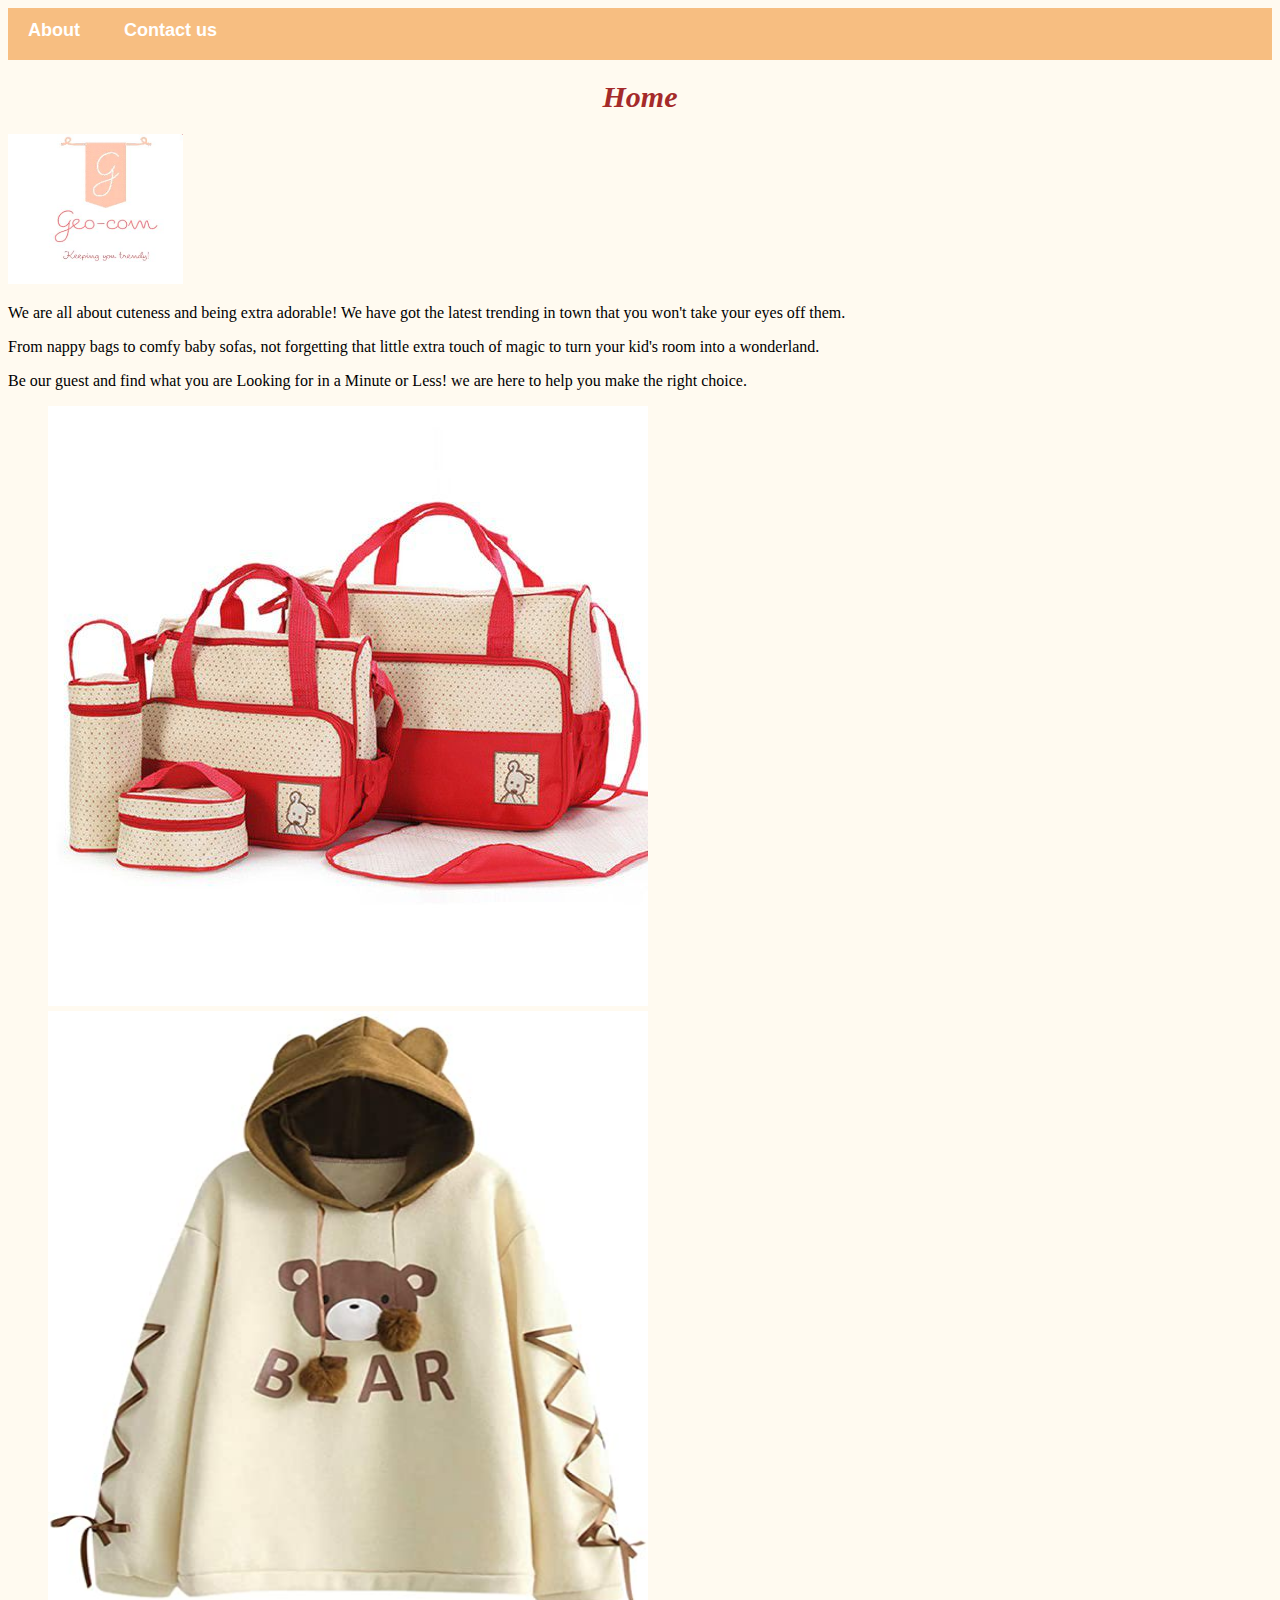
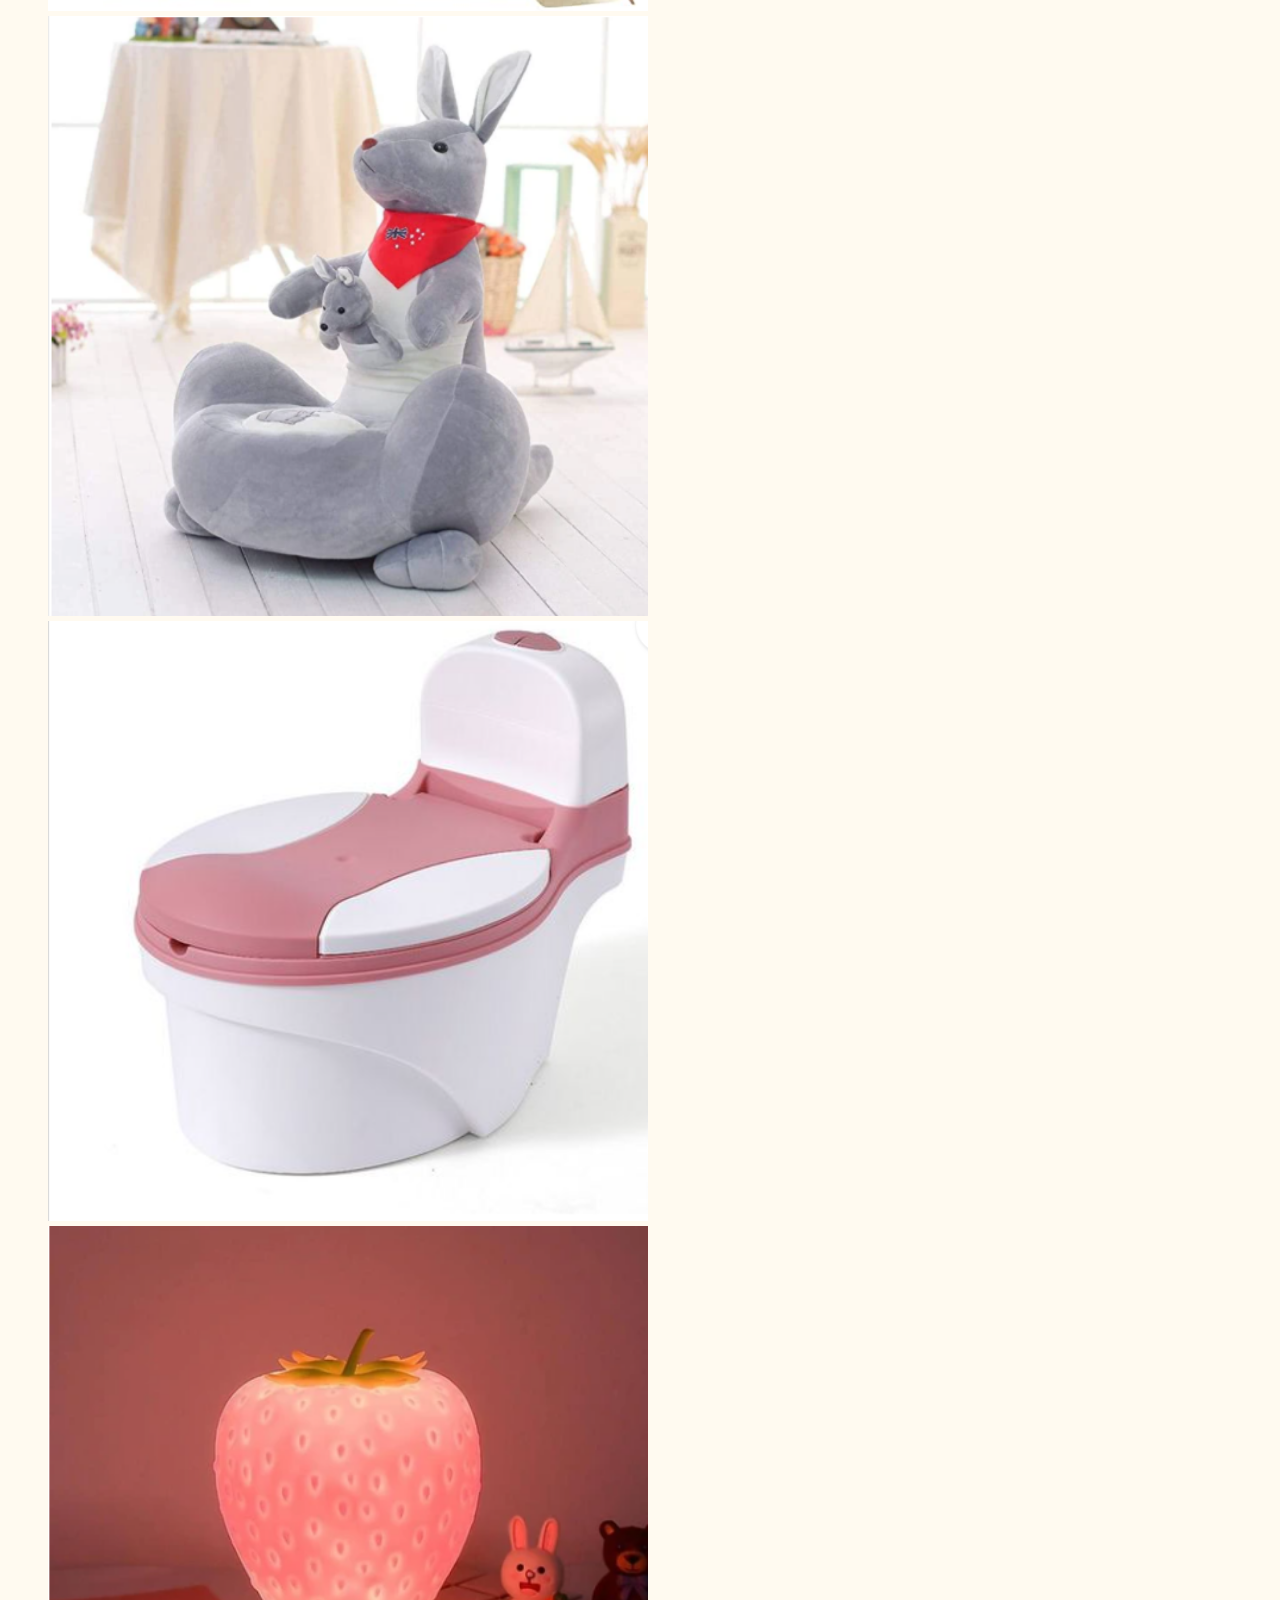
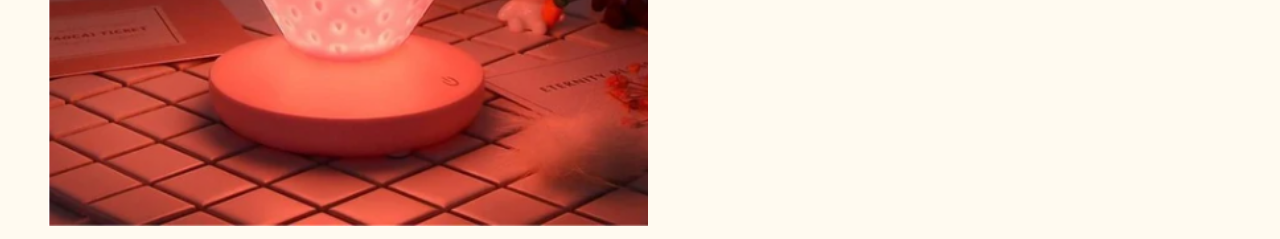
<file: index.html>
<!DOCTYPE html>
<html>
      <head>
            <link rel="stylesheet" href="style.css">
          
      </head>
      <body style="background-color: floralwhite">
        
          <div id="menu">
              <a href="about.html">About</a>
              <a href="contact.html">Contact us</a>
          </div>
        <h1>Home</h1>  
               <img src="Screenshot_20210214-160628.jpg" height="150", width="175">
          
               <p>We are all about cuteness and being extra adorable!
                We have got the latest trending in town that you won't take your eyes off them.</p>
               <p>From nappy bags to comfy baby sofas, not forgetting that little extra touch of magic to turn your kid's room into a wonderland.</p>
               <p>Be our guest and find what you are Looking for in a Minute or Less!  we are here to help you make the right choice.</p>
          
           <div class="gallery">
               <a href="baby-bags.html"><img src="images.babybags/49737485-zoom.jpg"/></a>
               <a href="hoodies.html"> <img src="hoodies/51AZZo1sQEL._AC_UX522_.jpg" height="600", width="600"/></a>
               <a href="baby-chairs.html"><img src="images.babychairs/kangaroo.png" height="600", width="600"/></a>
               <a href="potty-seats.html"><img src="pottytraining.seats/Screenshot%20(91).png" height="600", width="600"/></a>
               <a href="night-lights.html"><img src="nightlights/Screenshot%20(81).png" height="600", width="600"/></a>
           </div>
          
      </body>
</html>
</file>
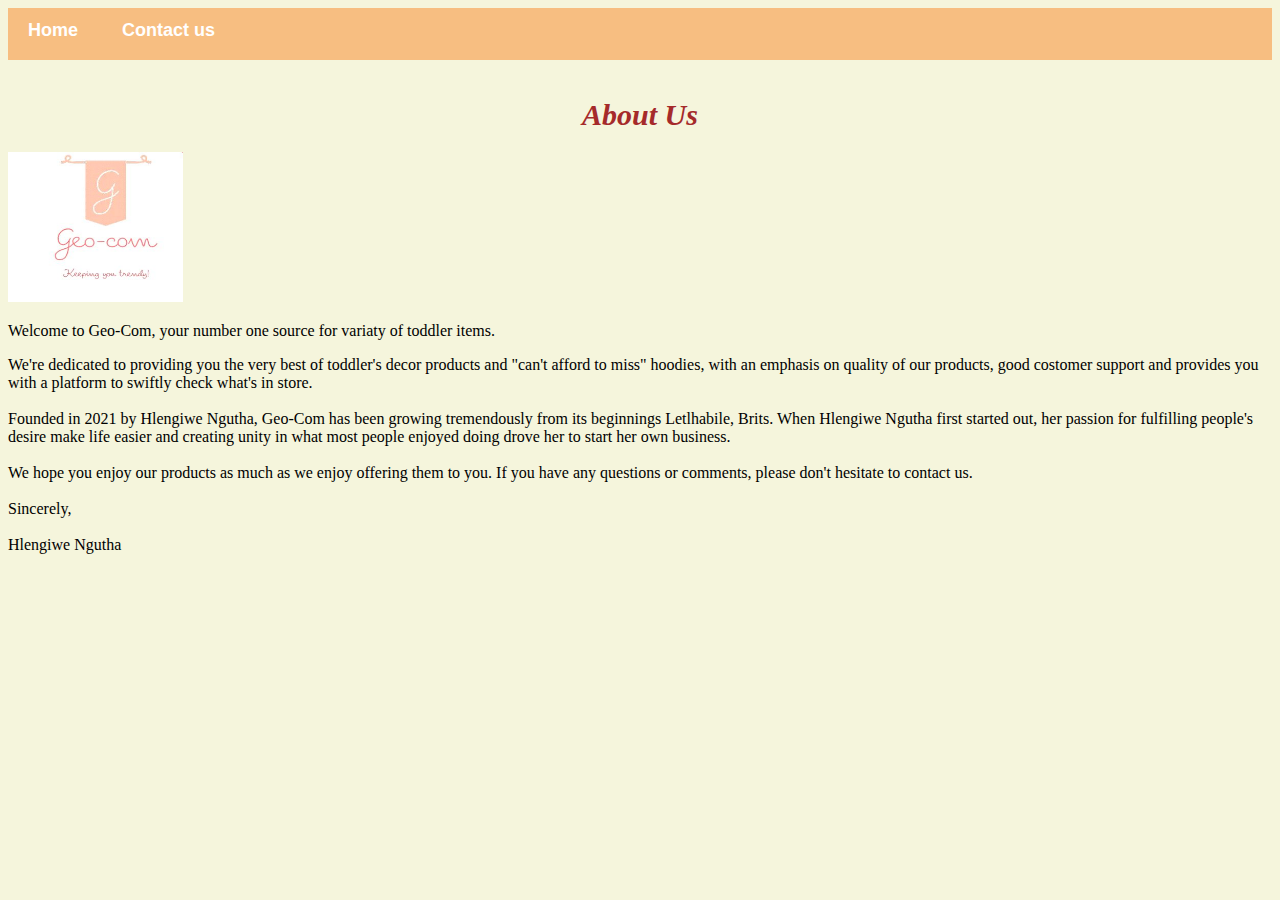
<file: about.html>
<!DOCTYPE html>
<html>
      <head>
            <link rel="stylesheet" href="style.css">
      </head>
      <body style="background-color: beige">
          <div id="menu">
              <a href="index.html">Home</a> 
              <a href="contact.html">Contact us</a> 
          </div>
            <br/>
            <h1>About Us</h1>
          
            <img src="Screenshot_20210214-160628.jpg" height="150", width="175">
          
             <p>Welcome to Geo-Com, your number one source for variaty of toddler items.</p>
             <p>We're dedicated to providing you the very best of toddler's decor products and "can't afford to miss" hoodies,
              with an emphasis on quality of our products, good costomer support and provides you with a platform
              to swiftly check what's in store.
              <br/><br/>
              Founded in 2021 by Hlengiwe Ngutha, Geo-Com has been growing tremendously from its beginnings Letlhabile, Brits.
              When Hlengiwe Ngutha first started out, her passion for fulfilling people's desire make life easier and creating
              unity in what most people enjoyed doing drove her to start her own business.
              <br/><br/>
              We hope you enjoy our products as much as we enjoy offering them to you. If you have
              any questions or comments, please don't hesitate to contact us.
             <br/><br/>
              Sincerely,
             <br/><br/>
              Hlengiwe Ngutha</p>
      </body>
</html>
</file>
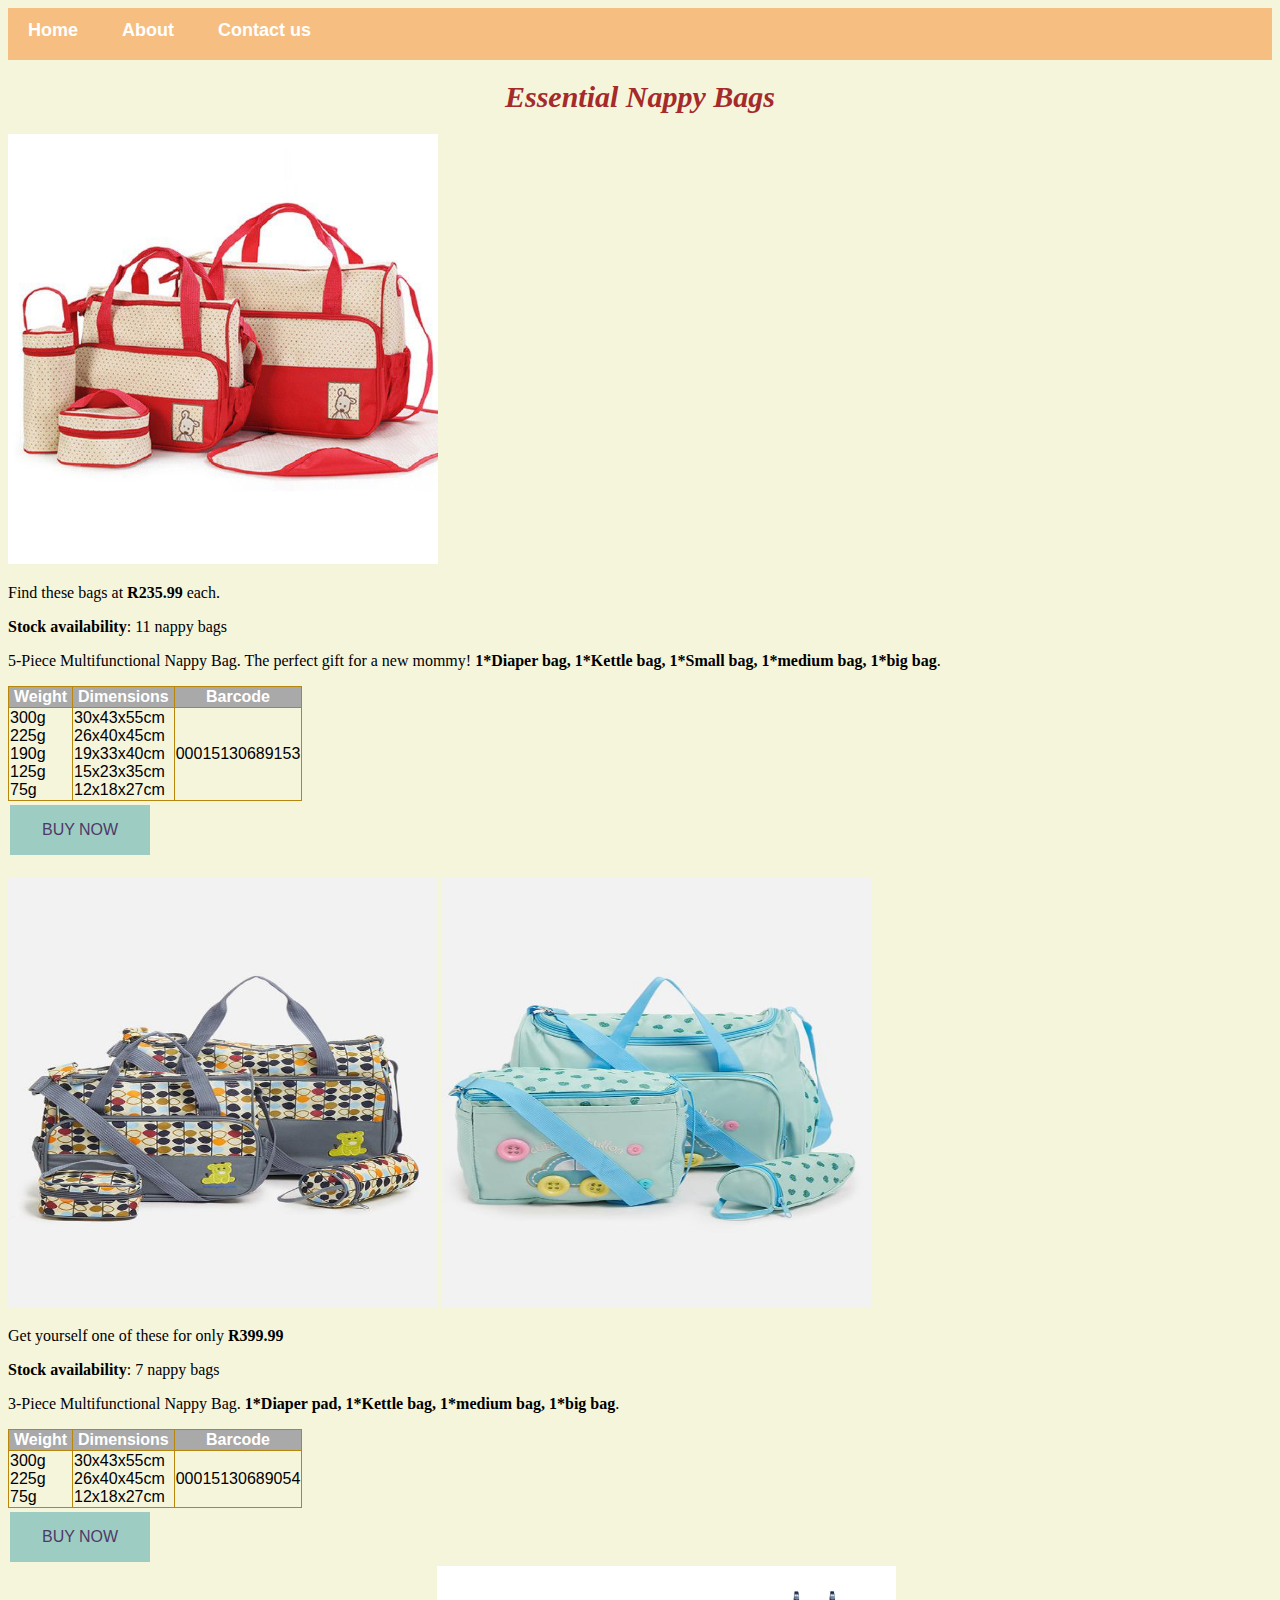
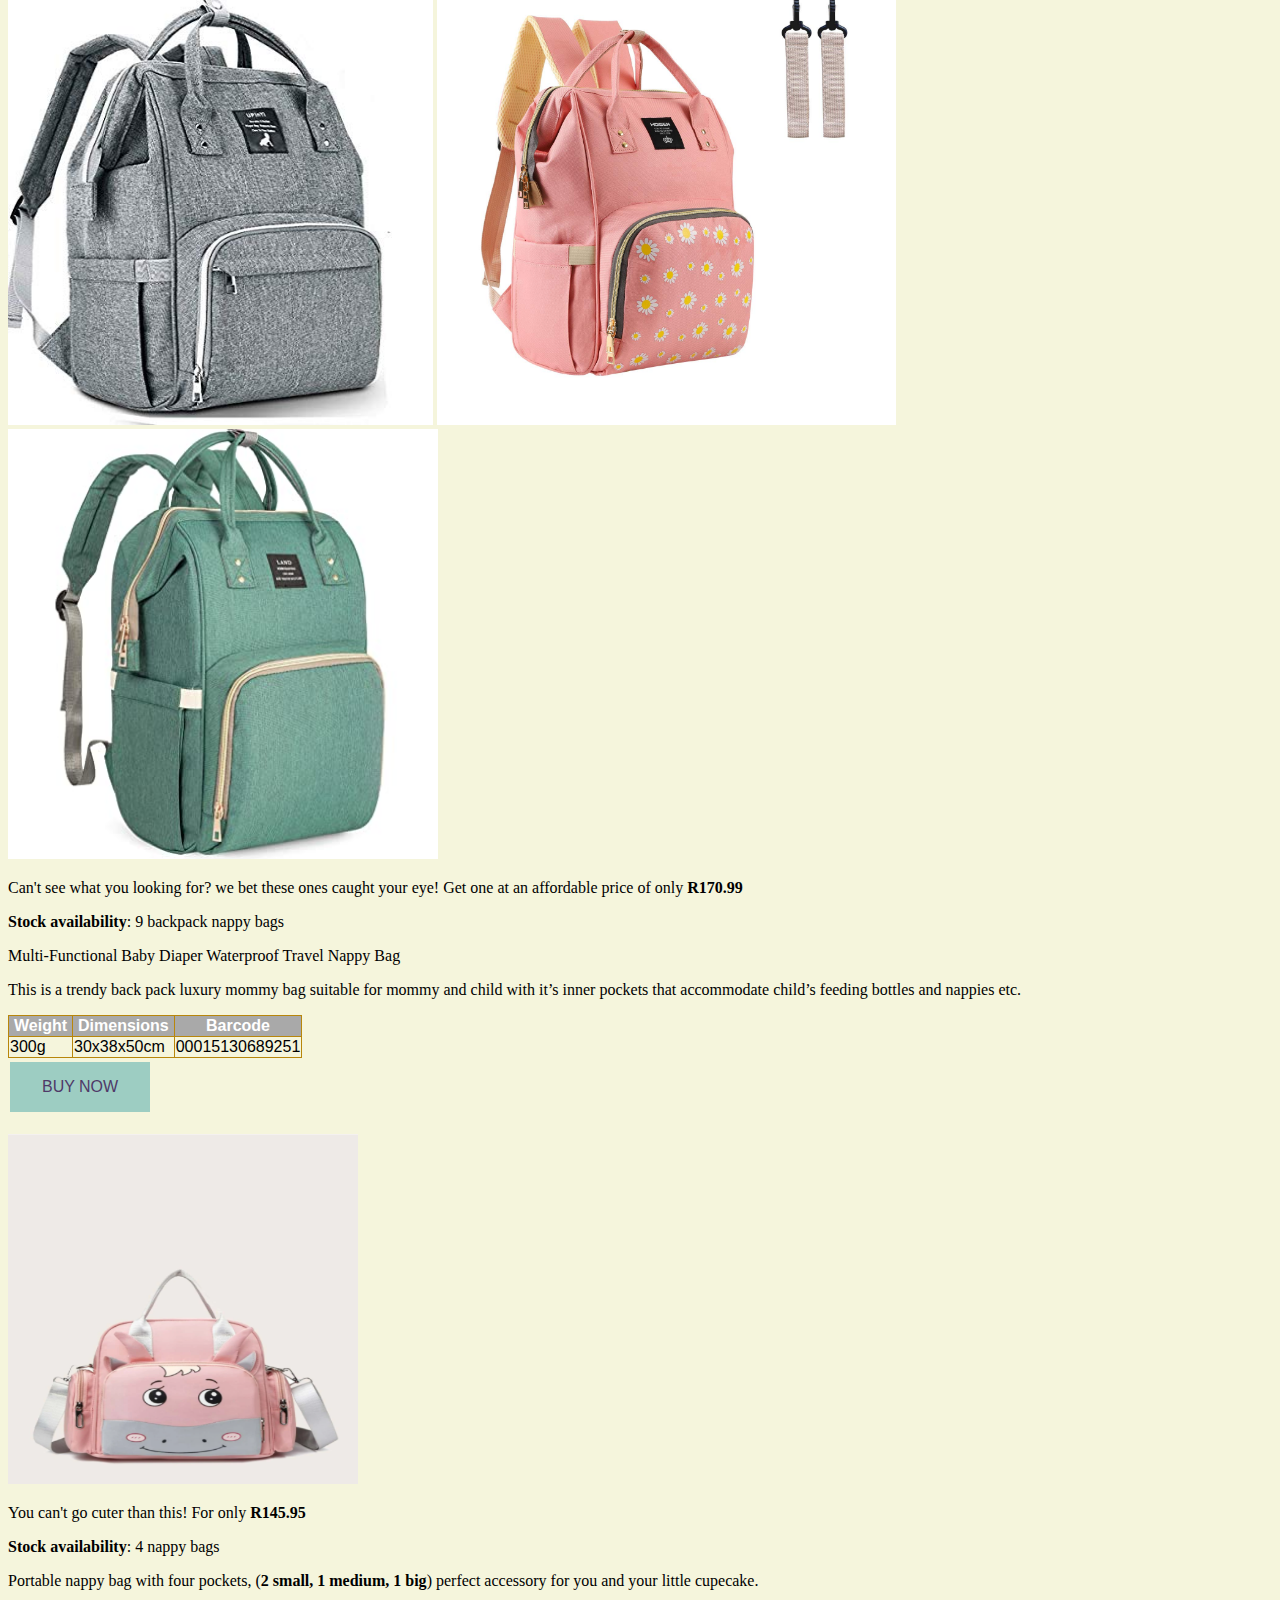
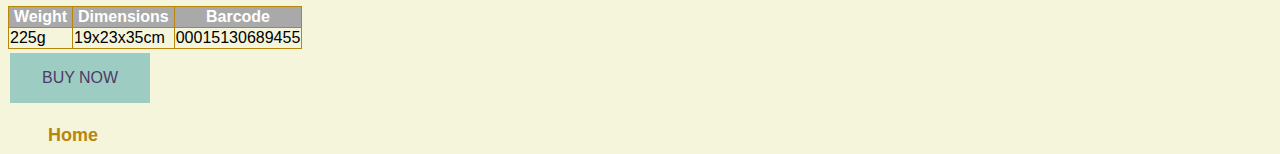
<file: baby-bags.html>
<!DOCTYPE html>
<html>
      <head>
            <link rel="stylesheet" href="style.css">
      </head>
      <body style="background-color: beige">
          <div id="menu">
              <a href="index.html">Home</a> 
              <a href="about.html">About</a>
              <a href="contact.html">Contact us</a> 
          </div>
          
          <h1>Essential Nappy Bags</h1>
          
           <div class="gallery">
               <img src="images.babybags/49737485-zoom.jpg" height="430", width="430"/>
          </div>
               <p>Find these bags at <b>R235.99</b> each.</p>
               <p><b>Stock availability</b>: 11 nappy bags</p>
               <p>5-Piece Multifunctional Nappy Bag. The perfect gift for a new mommy! <b>1*Diaper bag, 1*Kettle bag, 1*Small  bag, 1*medium bag, 1*big bag</b>.</p>
               
        <table border="1">
          <tr>
            <th>Weight</th>
            <th>Dimensions</th>
            <th>Barcode</th>
          </tr>
          <tr>
            <td>300g<br/>225g<br/>190g<br/>125g<br/>75g</td>
            <td>30x43x55cm<br/>26x40x45cm<br/>19x33x40cm<br/>15x23x35cm<br/>12x18x27cm</td> 
            <td>00015130689153</td>
          </tr>
        </table>
               <button type="button">BUY NOW</button>
               <br/>
               <br/>
            <div class="gallery">
               <img src="images.babybags/original%20(1).jpg" height="430", width="430"/>
               <img src="images.babybags/original%20(2).jpg" height="430", width="430"/>
           </div>
               <p>Get yourself one of these for only <b>R399.99</b></p>
               <p><b>Stock availability</b>: 7 nappy bags</p>
               <p>3-Piece Multifunctional Nappy Bag. <b>1*Diaper pad, 1*Kettle bag, 1*medium bag, 1*big bag</b>.</p>
               
          <table border="1">
          <tr>
            <th>Weight</th>
            <th>Dimensions</th>
            <th>Barcode</th>
          </tr>
          <tr>
            <td>300g<br/>225g<br/>75g</td>
            <td>30x43x55cm<br/>26x40x45cm<br/>12x18x27cm</td> 
            <td>00015130689054</td>
          </tr>
        </table>
               <button type="button">BUY NOW</button>
               <br/>
          <div class="gallery">
               <img src="images.babybags/51CfSkl7mAL.jpg" height="425", width="425"/>
               <img src="images.babybags/719xWgKttDL._SL1500_.jpg" height="459", width="459"/>
               <img src="images.babybags/81HhFvA7VJL._SX425_.jpg"height="430", width="430" />
          </div>
               <p>Can't see what you looking for? we bet these ones caught your eye! Get one at an affordable price of only <b>R170.99</b></p>
               <p><b>Stock availability</b>: 9 backpack nappy bags</p>
               <p>Multi-Functional Baby Diaper Waterproof Travel Nappy Bag </p>
               <p>This is a trendy back pack luxury mommy bag suitable for mommy and child with it’s inner pockets that accommodate child’s feeding bottles and nappies etc.</p>
               
         <table border="1">
          <tr>
            <th>Weight</th>
            <th>Dimensions</th>
            <th>Barcode</th>
          </tr>
          <tr>
            <td>300g</td>
            <td>30x38x50cm</td>
            <td>00015130689251</td>
          </tr>
        </table>
               <button type="button">BUY NOW</button>
               <br/>
               <br/>
           <div class="gallery">
               <img src="images.babybags/Screenshot%20(93).png" height="350", width="350"/>
          </div>
               <p>You can't go cuter than this! For only <b>R145.95</b></p>
               <p><b>Stock availability</b>: 4 nappy bags</p>
               <p>Portable nappy bag with four pockets, (<b>2 small, 1 medium, 1 big</b>) perfect accessory for you and your little cupecake.</p>
               
        <table border="1">
          <tr>
            <th>Weight</th>
            <th>Dimensions</th>
            <th>Barcode</th>
          </tr>
          <tr>
            <td>225g</td>
            <td>19x23x35cm</td> 
            <td>00015130689455</td>
          </tr>
        </table>
              <button type="button">BUY NOW</button>
              <br/><br/>
           <a href="index.html">Home</a>
      </body>
</html>
</file>
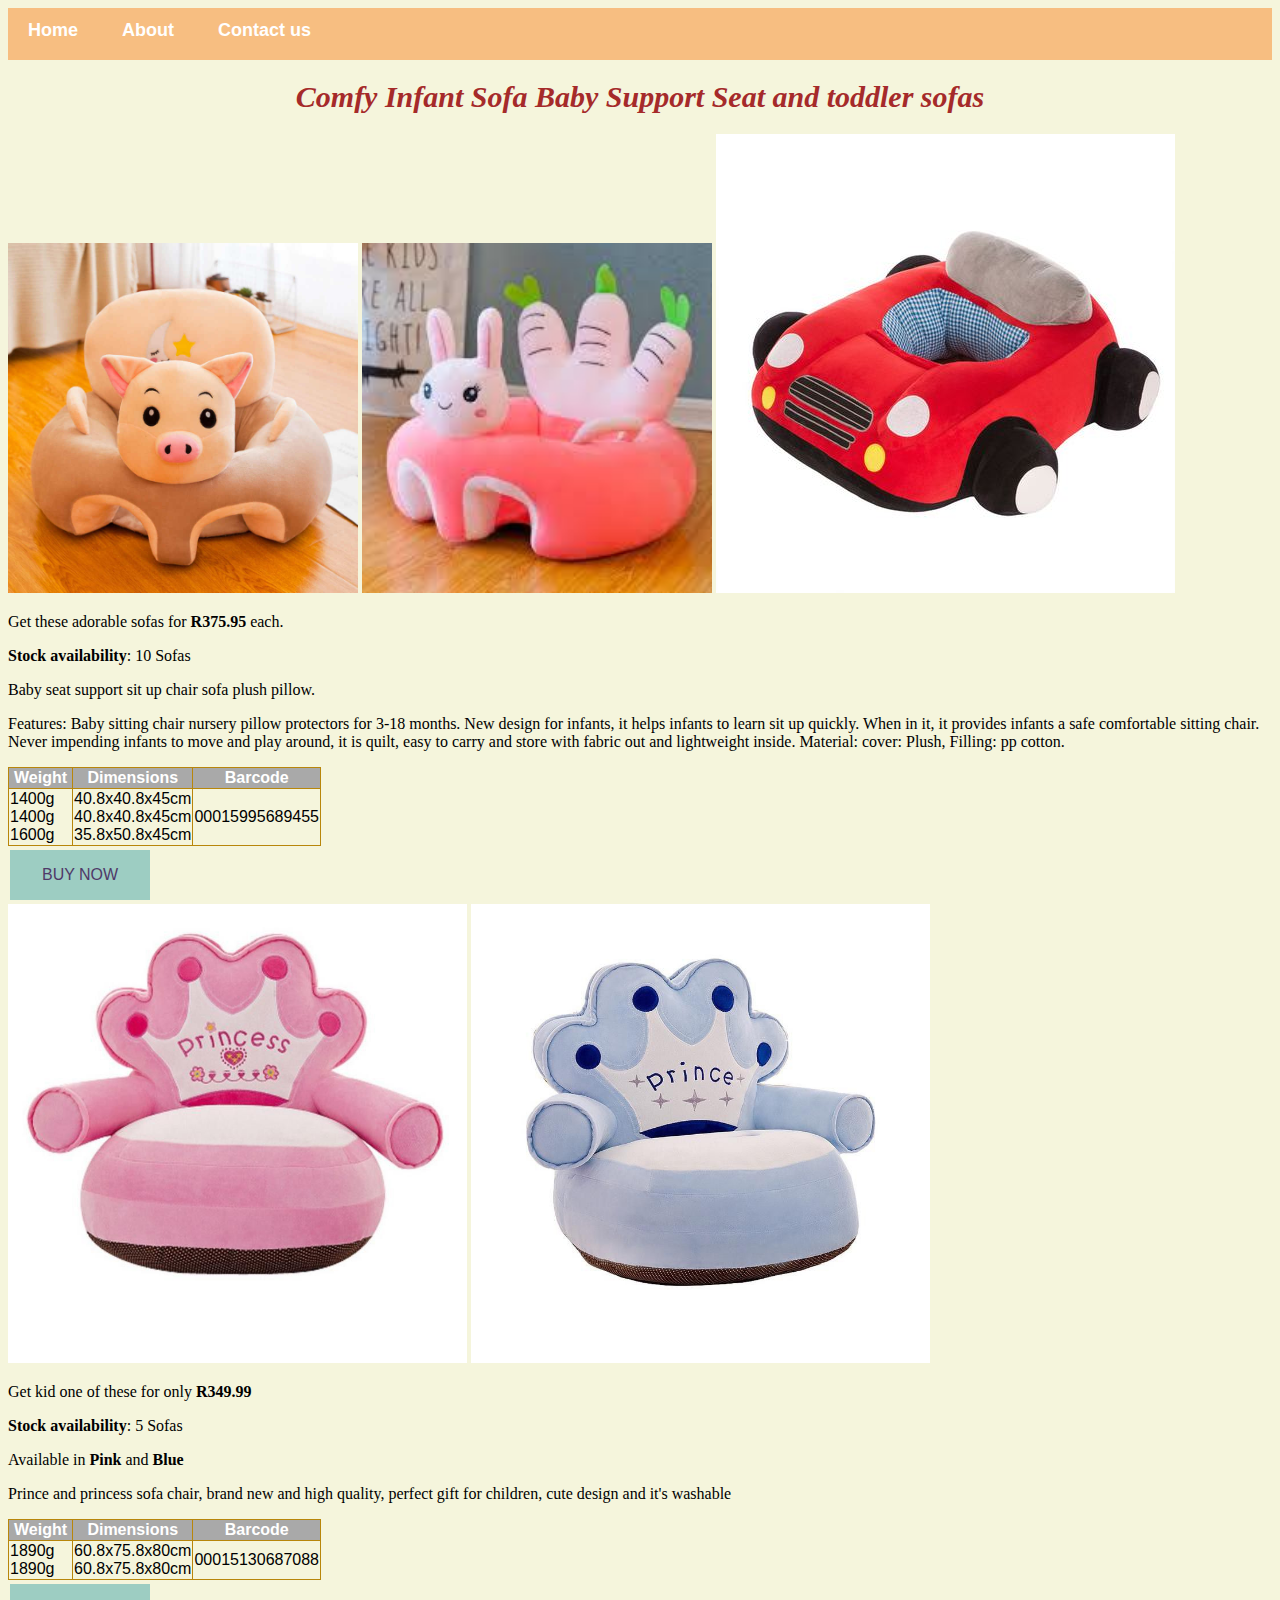
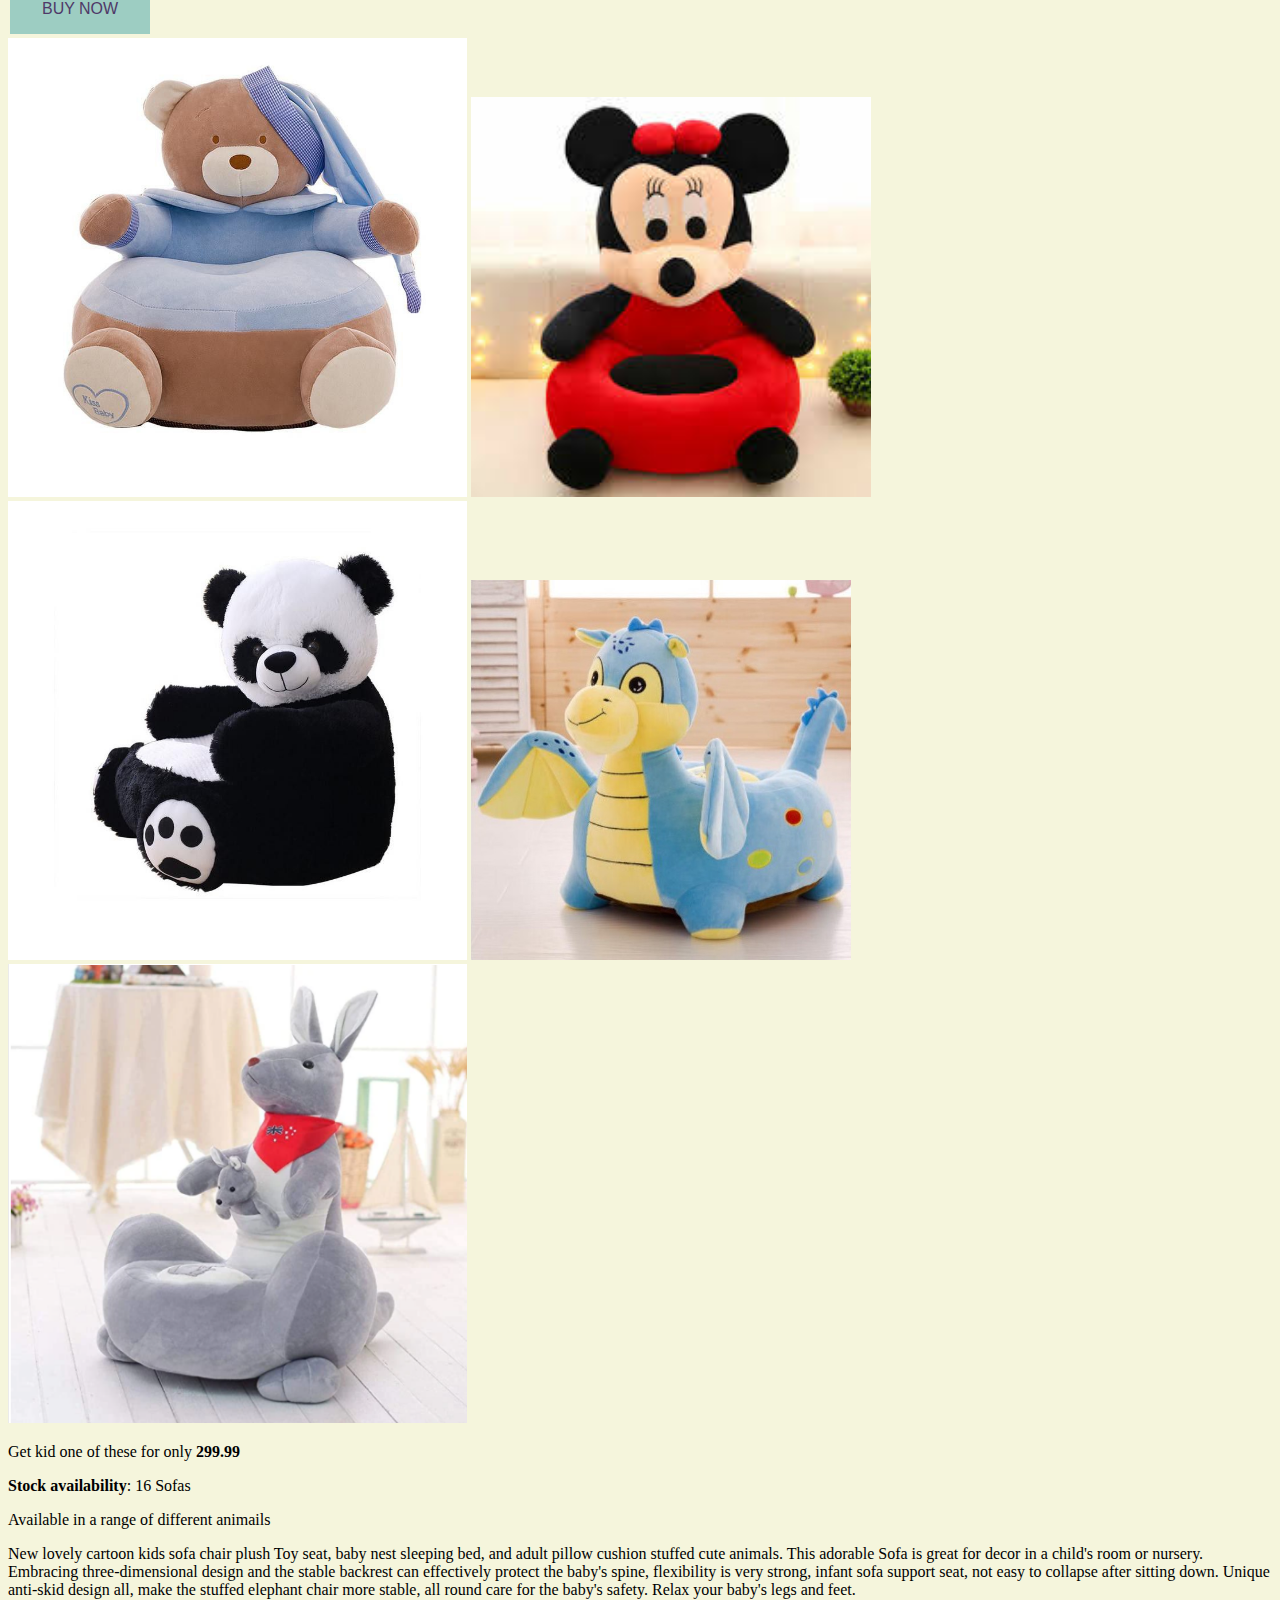
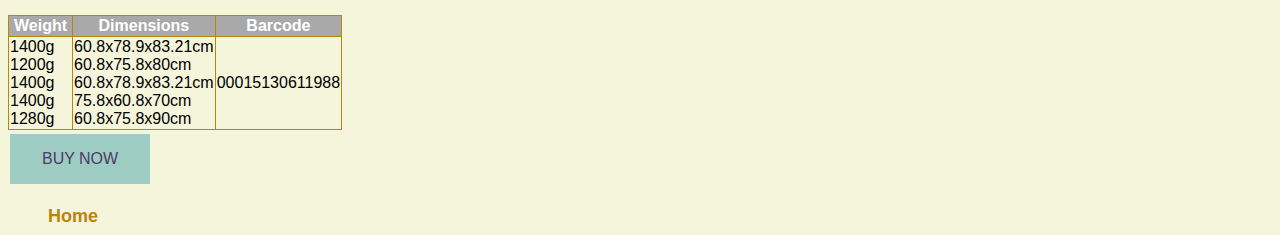
<file: baby-chairs.html>
<!DOCTYPE html>
<html>
      <head>
            <link rel="stylesheet" href="style.css">
      </head>
      <body style="background-color: beige">

          <div id="menu">
              <a href="index.html">Home</a> 
              <a href="about.html">About</a>
              <a href="contact.html">Contact us</a> 
          </div>
          
          <h1>Comfy Infant Sofa Baby Support Seat and toddler sofas</h1>
          
           <div class="gallery">
               <img src="images.babychairs/Toddler-Baby-Anti-fall-Learning-Seat-Cover-Plush-Chair-Skin-NO-Filling-Children-Cartoon-Sofa-Chair.jpg_q50.jpg" height="350", width="350"/>
               <img src="images.babychairs/images.jpg" height="350", width="350"/>
               <img src="images.babychairs/65972780-1-pdpxl.jpeg" height="459", width="459"/>
          </div>   
               <p>Get these adorable sofas for <b>R375.95</b> each.</p>
               <p><b>Stock availability</b>: 10 Sofas</p>
               <p>Baby seat support sit up chair sofa plush pillow.</p>
               <p>Features: Baby sitting chair nursery pillow protectors for 3-18 months. New design for infants,
                  it helps infants to learn sit up quickly. When in it, it provides infants a safe comfortable sitting chair.
                  Never impending infants to move and play around, it is quilt, easy to carry and store with fabric out and lightweight inside. Material: cover: Plush, Filling: pp cotton.</p>
               
        <table border="1">
          <tr>
            <th>Weight</th>
            <th>Dimensions</th>
            <th>Barcode</th>
          </tr>
          <tr>
            <td>1400g<br/>1400g<br/>1600g</td>
            <td>40.8x40.8x45cm<br/>40.8x40.8x45cm<br/>35.8x50.8x45cm</td> 
            <td>00015995689455</td>
          </tr>
       </table>
               <button type="button">BUY NOW</button>
               <br/>
          <div class="gallery">
               <img src="images.babychairs/56992118-1-zoom.jpeg" height="459", width="459"/>
               <img src="images.babychairs/56992119-1-zoom.jpeg" height="459", width="459"/>
          </div>   
               <p>Get kid one of these for only <b>R349.99</b></p>
               <p><b>Stock availability</b>: 5 Sofas</p>
               <p>Available in <b>Pink</b> and <b>Blue</b></p>
               <p>Prince and princess sofa chair, brand new and high quality, perfect gift for children, cute design and it's washable</p>
               
        <table border="1">
          <tr>
            <th>Weight</th>
            <th>Dimensions</th>
            <th>Barcode</th>
          </tr>
          <tr>
            <td>1890g<br/>1890g</td>
            <td>60.8x75.8x80cm<br/>60.8x75.8x80cm</td> 
            <td>00015130687088</td>
          </tr>
       </table>
            <button type="button">BUY NOW</button>
               <br/>
         <div class="gallery"> 
               <img src="images.babychairs/56992122-1-zoom.jpeg" height="459", width="459"/>
               <img src="images.babychairs/images%20(1).jpg" height="400", width="400"/>
               <img src="images.babychairs/58116687-1-zoom.jpeg" height="459", width="459"/>
               <img src="images.babychairs/58119389-3-zoom.jpeg" height="380", width="380"/>
               <img src="images.babychairs/kangaroo.png" height="459", width="459"/>
          </div>  
               <p>Get kid one of these for only <b>299.99</b></p>
               <p><b>Stock availability</b>: 16 Sofas</p>
               <p>Available in a range of different animails</p>
               <P>New lovely cartoon kids sofa chair plush Toy seat, baby nest sleeping bed, and adult pillow cushion stuffed cute animals. This adorable Sofa is great for decor in a child's room or nursery. Embracing three-dimensional design and the stable backrest can effectively protect the baby's spine, flexibility is very strong, infant sofa support seat, not easy to collapse after sitting down. Unique anti-skid design all, make the stuffed elephant chair more stable, all round care for the baby's safety. Relax your baby's legs and feet.</P>
               
        <table border="1">
          <tr>
            <th>Weight</th>
            <th>Dimensions</th>
            <th>Barcode</th>
          </tr>
          <tr>
            <td>1400g<br/>1200g<br/>1400g<br/>1400g<br/>1280g</td>
            <td>60.8x78.9x83.21cm<br/>60.8x75.8x80cm<br/>60.8x78.9x83.21cm<br/>75.8x60.8x70cm<br/>60.8x75.8x90cm</td> 
            <td>00015130611988</td>
          </tr>
       </table> 
           <button type="button">BUY NOW</button>
           <br/><br/>     
        <a href="index.html">Home</a>
      </body>
</html>
</file>
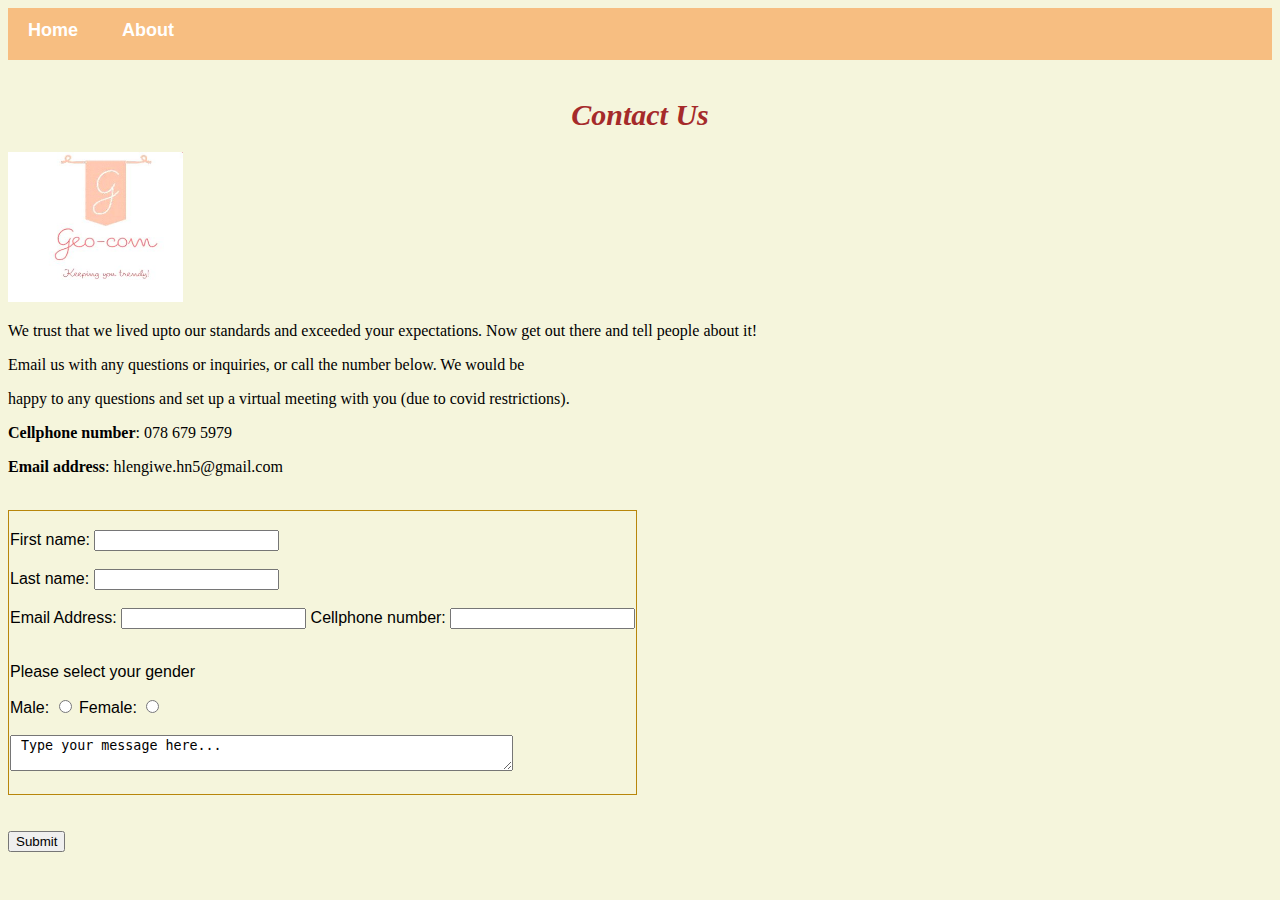
<file: contact.html>
<!DOCTYPE html>
<html>
    <head>
       <link rel="stylesheet" href="style.css">
    </head>
    <body style="background-color: beige">

        <div id="menu">
            <a href="index.html">Home</a> 
            <a href="about.html">About</a> 
          </div>
            <br/>
            <h1>Contact Us</h1>
        
            <img src="Screenshot_20210214-160628.jpg" height="150", width="175">
        
            <p>We trust that we lived upto our standards and exceeded your expectations. Now get out there and tell people about it!</p> 
            <p>Email us with any questions or inquiries, or call the number below. We would be</p>
            <p>happy to any questions and set up a virtual meeting with you (due to covid restrictions).</p>
            <p></p>
            <p><b>Cellphone number</b>: 078 679 5979</p>
            <p><b>Email address</b>: hlengiwe.hn5@gmail.com</p>
            <br/>
      <form>
       <table border="2">
         <tr>
          <td>
           <br/>
           <label for="firstname">First name: </label><input type="text" id="firstname"/>
           <br/><br/>
           <label for="lastname">Last name: </label><input type="text" id="lastname" />
           <br/><br/>
           <label for="email">Email Address: </label><input type="email" id="email"/>
           <label for="cellphonenumber">Cellphone number: </label><input type="tel" id="cellphonenumber"/>
           <br/><br/>
           <p>Please select your gender</p>
           <label for="male">Male: </label>
           <input type="radio" id="male" name="genger"/>
           <label for="female">Female: </label>
           <input type="radio" id="female" name="genger"/>
           <br/><br/>
           <textarea name="comment" rows"20", cols="60"> Type your message here... </textarea>
           <br/><br/>
          </td>
        </tr>
      </table>
           <br/><br/>
           <input type="submit" value="Submit" />
       </form>
    </body>
</html>
</file>
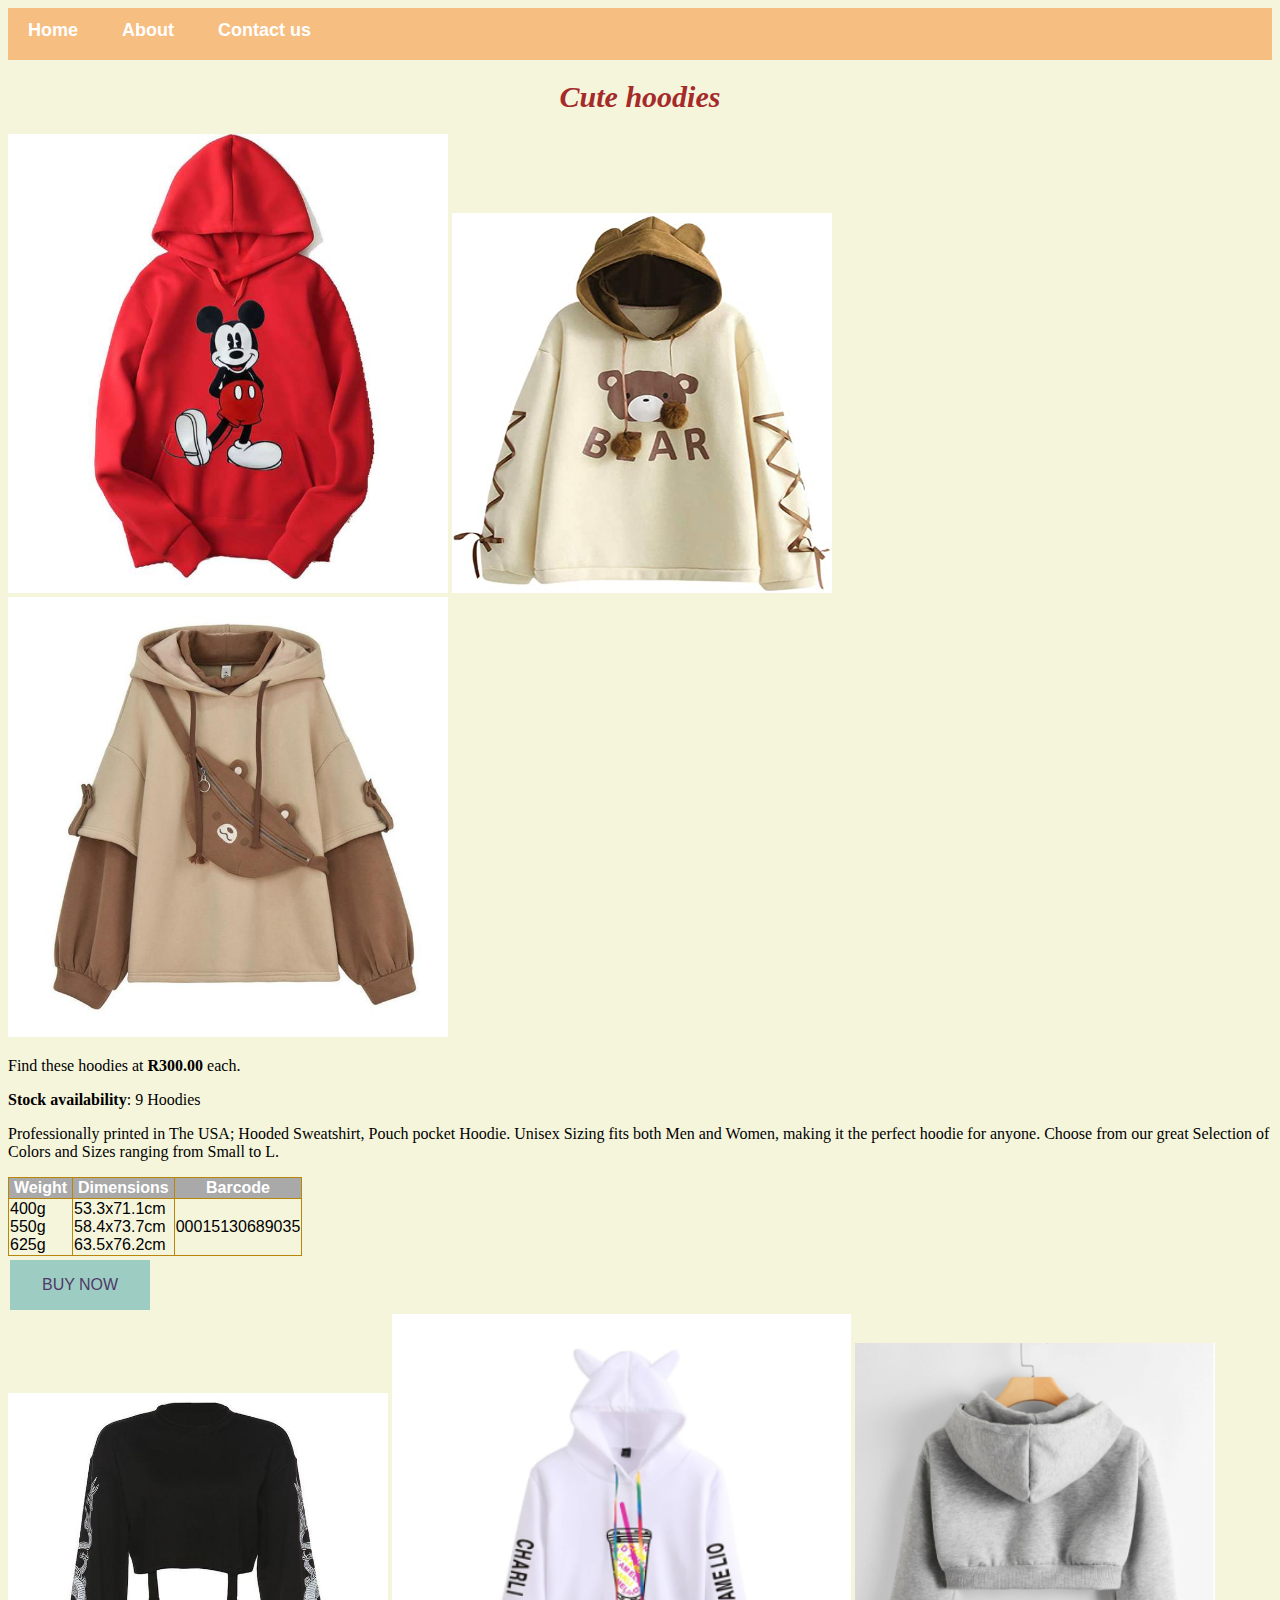
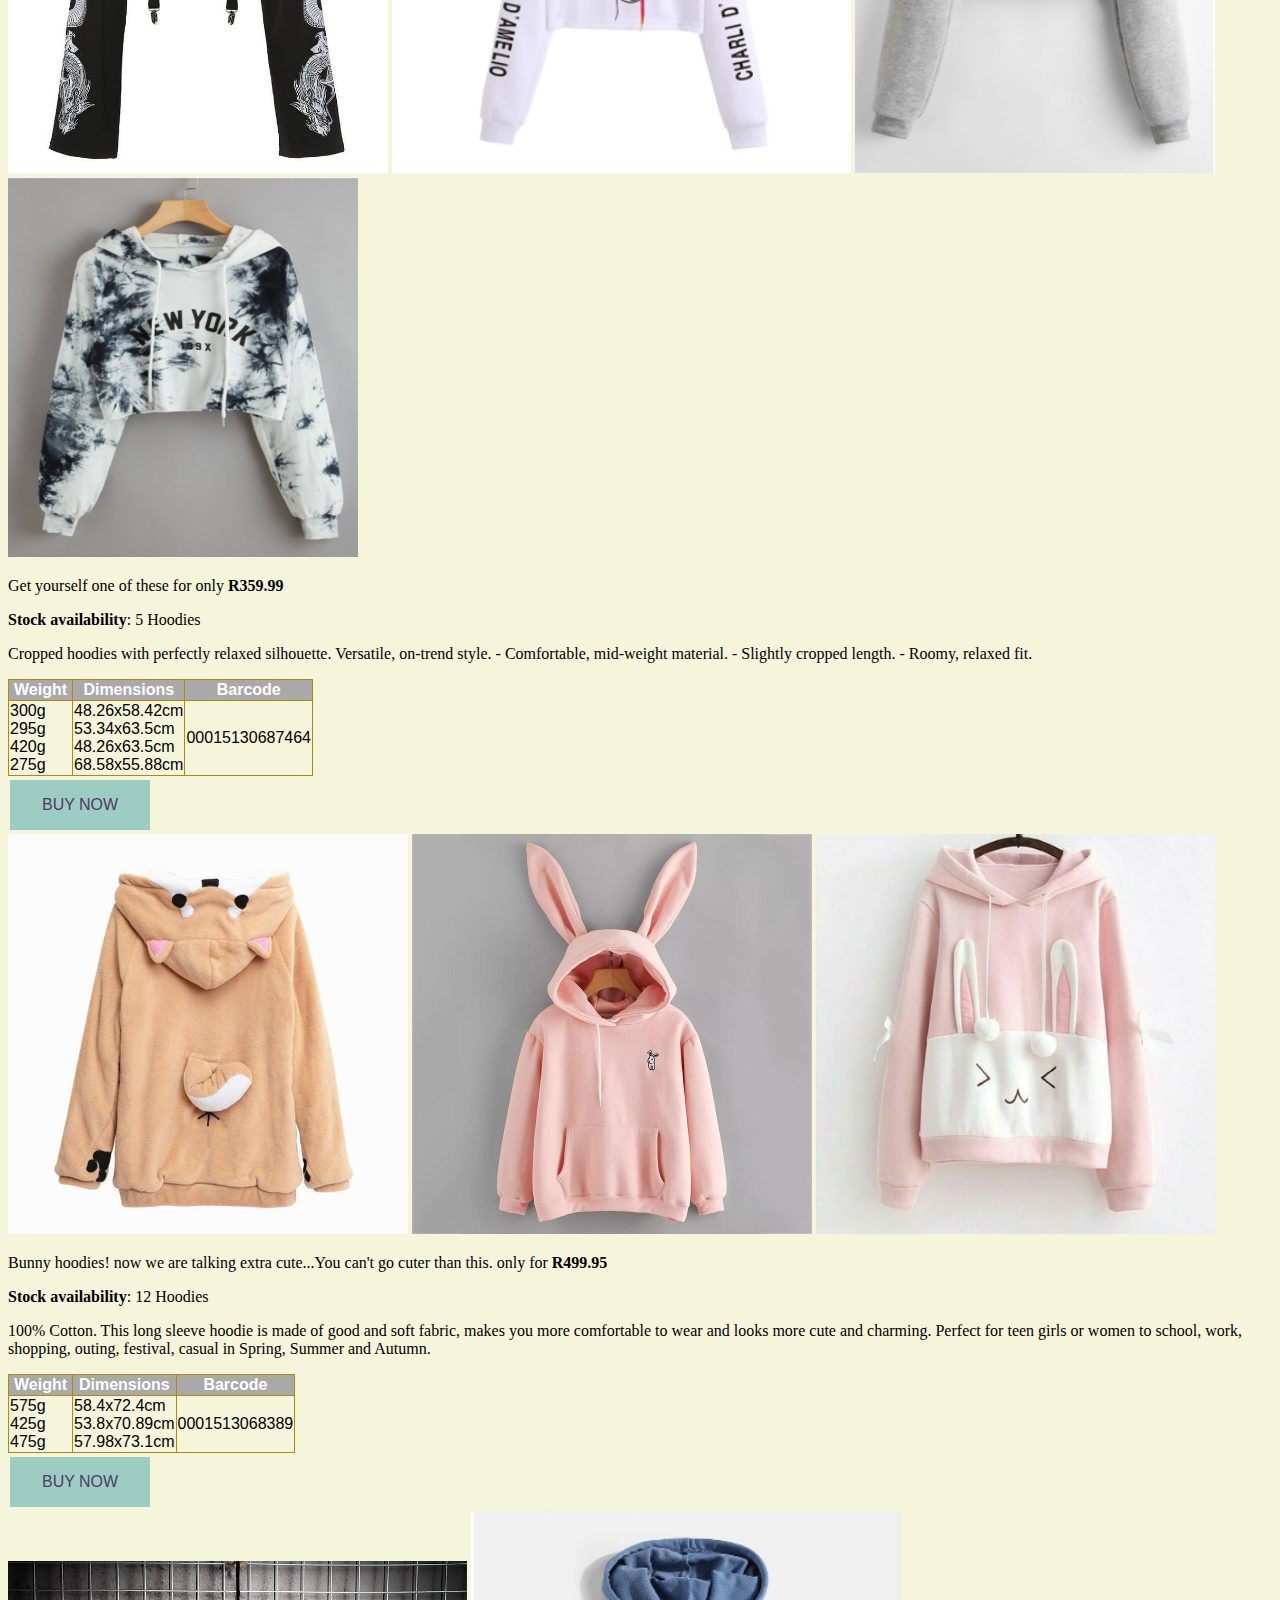
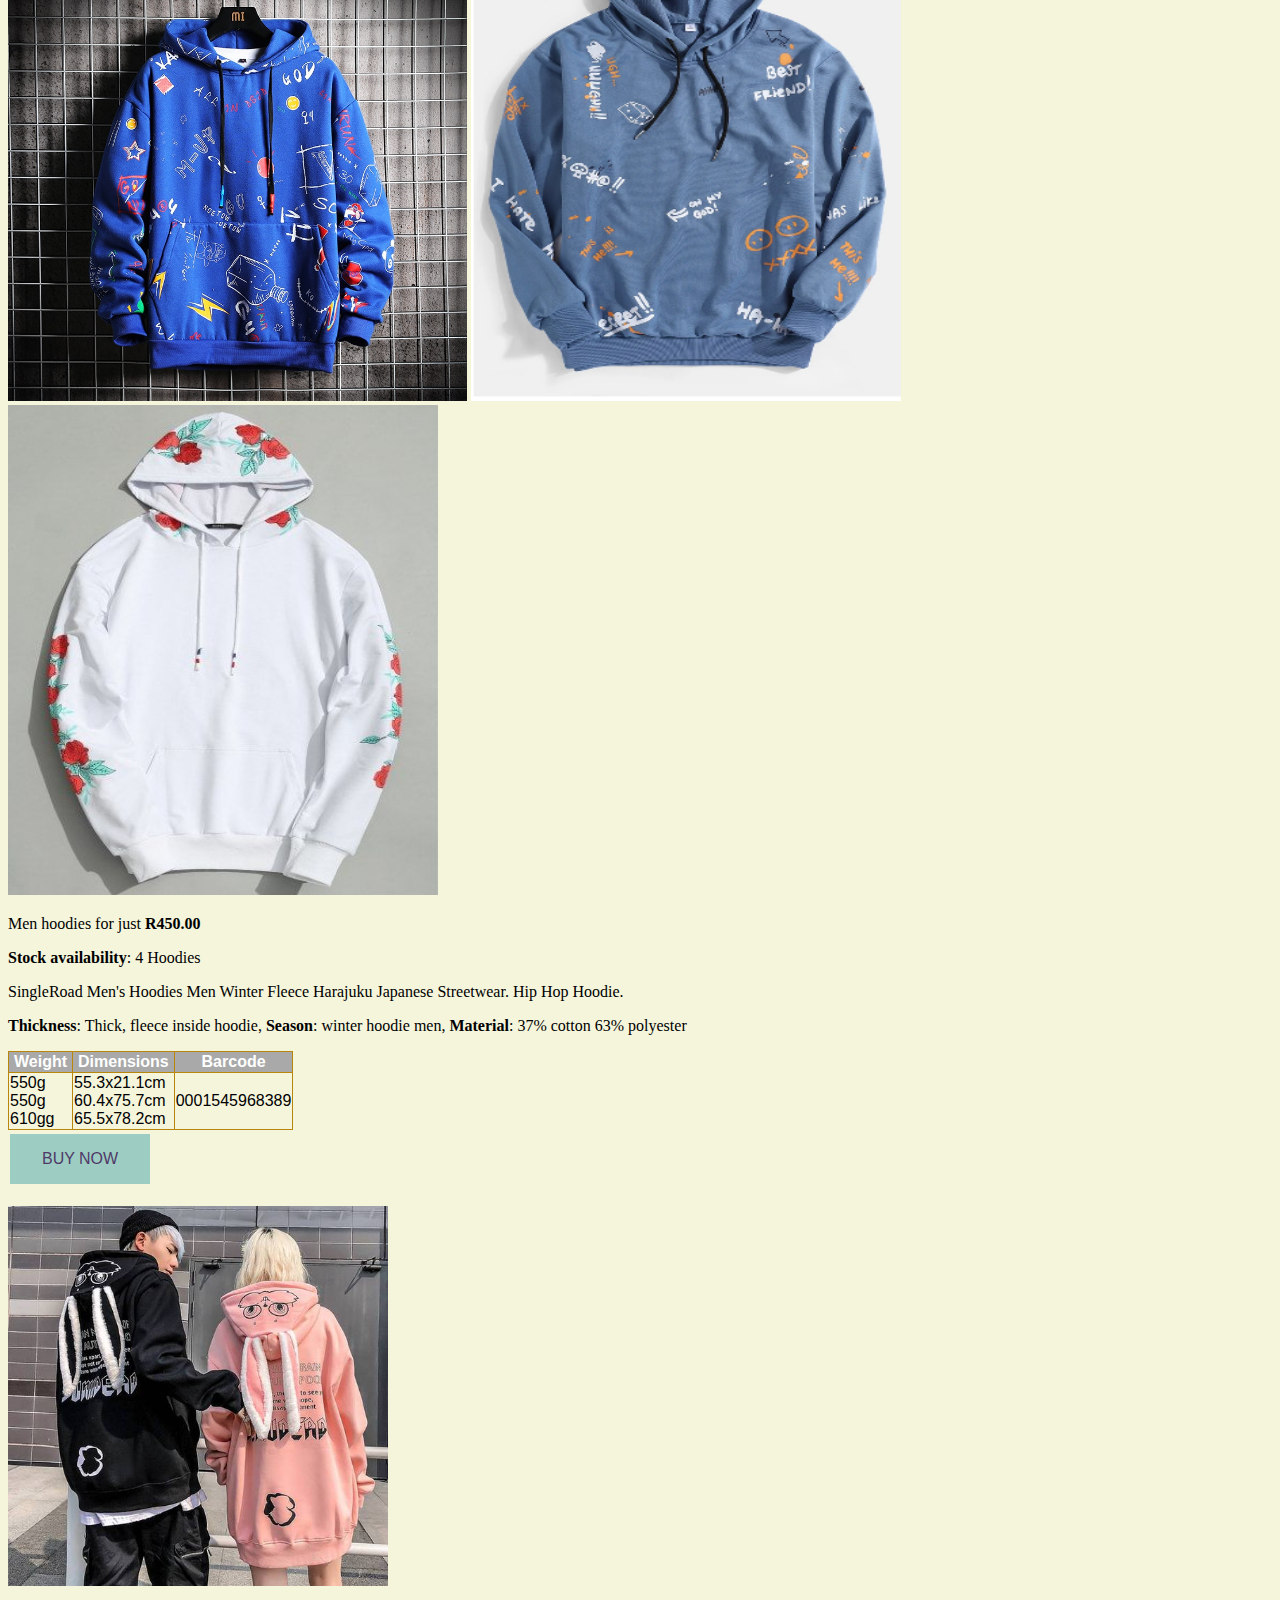
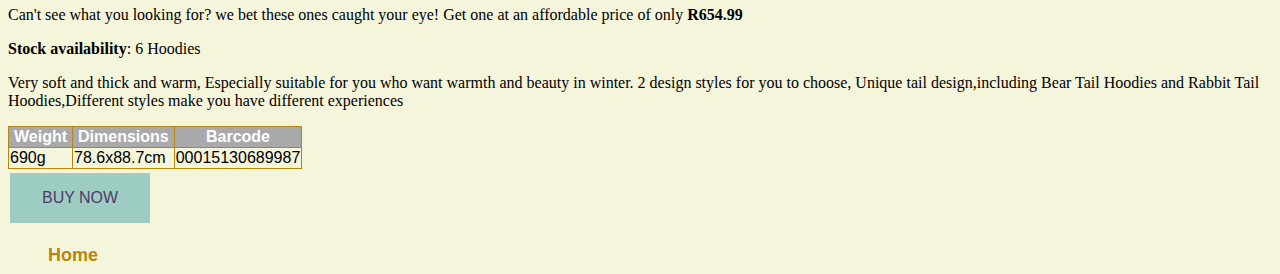
<file: hoodies.html>
<!DOCTYPE html>
<html>
      <head>
            <link rel="stylesheet" href="style.css">
      </head>
      <body style="background-color: beige">
          <div id="menu">
              <a href="index.html">Home</a> 
              <a href="about.html">About</a>
              <a href="contact.html">Contact us</a> 
          </div>
          
          <h1>Cute hoodies</h1>
          
           <div class="gallery">
               <img src="hoodies/Hood-7-700x700.jpg" height="459", width="440"/>
               <img src="hoodies/51AZZo1sQEL._AC_UX522_.jpg" height="380", width="380"/>
               <img src="hoodies/modakawa-sweatshirt-brown-s-bear-detachable-bag-fake-two-piece-hoodie-14470656720962_720x.jpg" height="440", width="440"/>
           </div> 
               <p>Find these hoodies at <b>R300.00</b> each.</p>
               <p><b>Stock availability</b>: 9 Hoodies</p>
               <p>Professionally printed in The USA; Hooded Sweatshirt, Pouch pocket Hoodie. Unisex Sizing fits both
                Men and Women, making it the perfect hoodie for anyone. Choose from our great Selection of Colors and Sizes ranging from Small to L.</p>
         <table border="1">
          <tr>
            <th>Weight</th>
            <th>Dimensions</th>
            <th>Barcode</th>
          </tr>
          <tr>
            <td>400g<br/>550g<br/>625g</td>
            <td>53.3x71.1cm<br/>58.4x73.7cm<br/>63.5x76.2cm</td> 
            <td>00015130689035</td>
          </tr>
        </table> 
                <button type="button">BUY NOW</button>
               <br/>
          <div class="gallery">
               <img src="hoodies/modakawa-sweatshirt-black-s-dragon-embroidery-crop-top-loose-sweatshirt-14267359526978_720x.jpg" height="380", width="380"/>
               <img src="hoodies/Screenshot%20(89).png" height="459", width="459"/>
               <img src="hoodies/Screenshot%20(95).png" height="430", width="360"/>
               <img src="hoodies/Screenshot%20(96).png" height="380", width="350"/>
          </div>   
               <p>Get yourself one of these for only <b>R359.99</b></p>
               <p><b>Stock availability</b>: 5 Hoodies</p>
               <p>Cropped hoodies with perfectly relaxed silhouette. Versatile, on-trend style. - Comfortable, mid-weight material. - Slightly cropped length. - Roomy, relaxed fit.</p>
        <table border="1">
          <tr>
            <th>Weight</th>
            <th>Dimensions</th>
            <th>Barcode</th>
          </tr>
          <tr>
            <td>300g<br/>295g<br/>420g<br/>275g</td>
            <td>48.26x58.42cm<br/>53.34x63.5cm<br/>48.26x63.5cm<br/>68.58x55.88cm</td> 
            <td>00015130687464</td>
          </tr>
        </table>
               <button type="button">BUY NOW</button>
               <br/>
          <div class="gallery">
               <img src="hoodies/modakawa-sweatshirt-brown-s-girlfriend-boyfriend-japanese-shiba-inu-dog-cartoon-hoodie-13787384184898_720x.jpg" height="400", width="400"/>
               <img src="hoodies/product-image-1160791614.jpg" height="400", width="400"/>
               <img src="hoodies/s-l500.jpg" height="400", width="400"/>
          </div>     
               <p>Bunny hoodies! now we are talking extra cute...You can't go cuter than this. only for <b>R499.95</b></p>
               <p><b>Stock availability</b>: 12 Hoodies</p>
               <p>100% Cotton. This long sleeve hoodie is made of good and soft fabric, makes you more comfortable to wear and looks more cute and charming. Perfect for teen girls or women to school, work, shopping, outing, festival, casual in Spring, Summer and Autumn.</p>
        <table border="1">
          <tr>
            <th>Weight</th>
            <th>Dimensions</th>
            <th>Barcode</th>
          </tr>
          <tr>
            <td>575g<br/>425g<br/>475g</td>
            <td>58.4x72.4cm<br/>53.8x70.89cm<br/>57.98x73.1cm</td> 
            <td>0001513068389</td>
          </tr>
        </table>
               <button type="button">BUY NOW</button>
               <br/>
          <div class="gallery">
               <img src="hoodies/SingleRoad-Men-s-Winter-Hoodies-Men-2019-Fleece-Graffiti-Sweatshirt-Male-Hip-Hop-Harajuku-Japanese-Streetwear-3.jpg"height="440", width="459"/>
               <img src="hoodies/Screenshot%20(97).png" height="490", width="430"/>
               <img src="hoodies/951a142bd793eeac690cc3c94a6b30ff.jpg" height="490", width="430"/>
          </div>    
               <p>Men hoodies for just <b>R450.00</b>
               <p><b>Stock availability</b>: 4 Hoodies</p>
               <p>SingleRoad Men's Hoodies Men Winter Fleece Harajuku Japanese Streetwear. Hip Hop Hoodie.
               <p><b>Thickness</b>: Thick, fleece inside hoodie, <b>Season</b>: winter hoodie men, <b>Material</b>: 37% cotton 63% polyester</p>
           <table border="1">
          <tr>
            <th>Weight</th>
            <th>Dimensions</th>
            <th>Barcode</th>
          </tr>
          <tr>
            <td>550g<br/>550g<br/>610gg</td>
            <td>55.3x21.1cm<br/>60.4x75.7cm<br/>65.5x78.2cm</td> 
            <td>0001545968389</td>
          </tr>
        </table>
            
               <button type="button">BUY NOW</button>
               <br/>
               <br/>
          <div class="gallery">
               <img src="hoodies/women-hoodies-animal-lovely-pullover-kawaii-rabbit-sweatshirt-tops-cute-bunny-graphic-outerwear-pink-black-couple-hoodie-girls-312451_540x.jpg" height="380", width="380"/>
          </div>     
               <p>Can't see what you looking for? we bet these ones caught your eye! Get one at an affordable price of only <b>R654.99</b></p>
               <p><b>Stock availability</b>: 6 Hoodies</p>
               <p>Very soft and thick and warm, Especially suitable for you who want warmth and beauty in winter. 2 design styles for you to choose, Unique tail design,including Bear Tail Hoodies and Rabbit Tail Hoodies,Different styles make you have different experiences</p>
               
        <table border="1">
          <tr>
            <th>Weight</th>
            <th>Dimensions</th>
            <th>Barcode</th>
          </tr>
          <tr>
            <td>690g</td>
            <td>78.6x88.7cm</td> 
            <td>00015130689987</td>
          </tr>
        </table>           
               <button type="button">BUY NOW</button>
               <br/><br/>
        <a href="index.html">Home</a>
      </body>
</html>
</file>
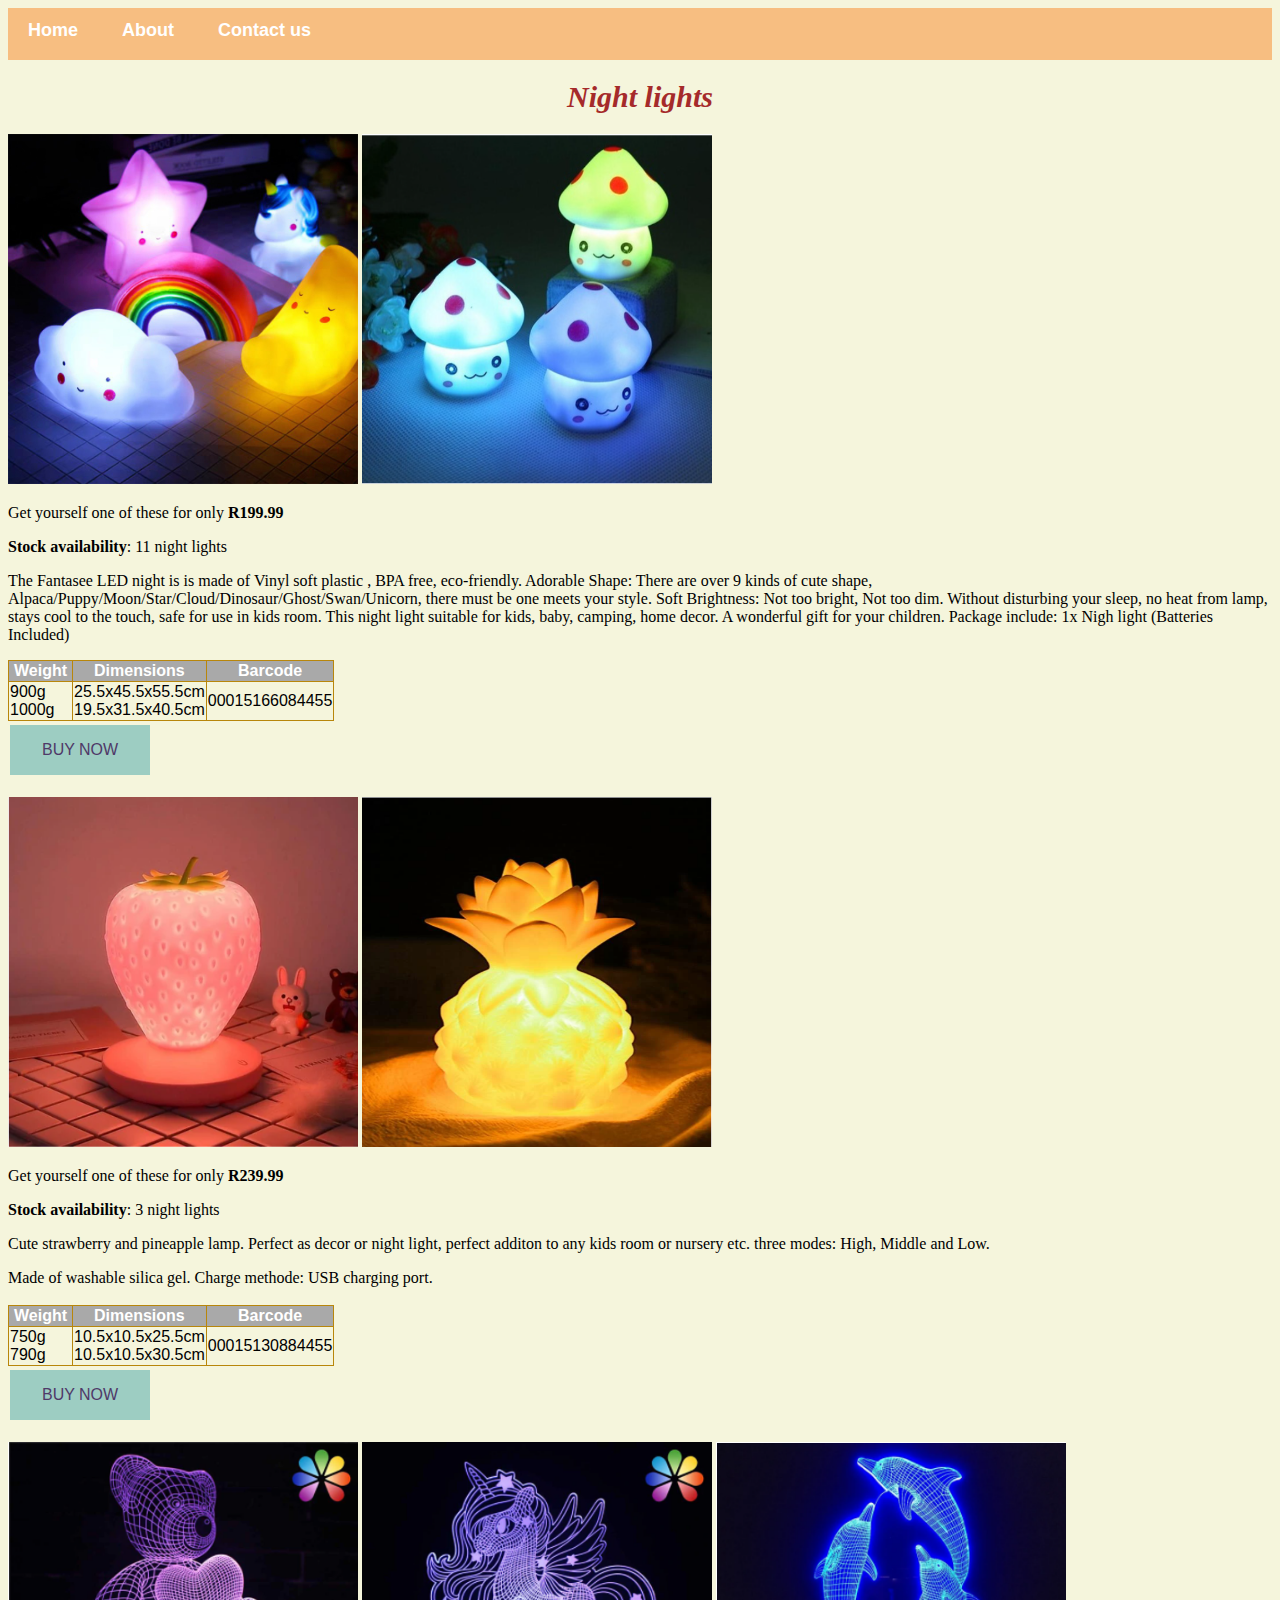
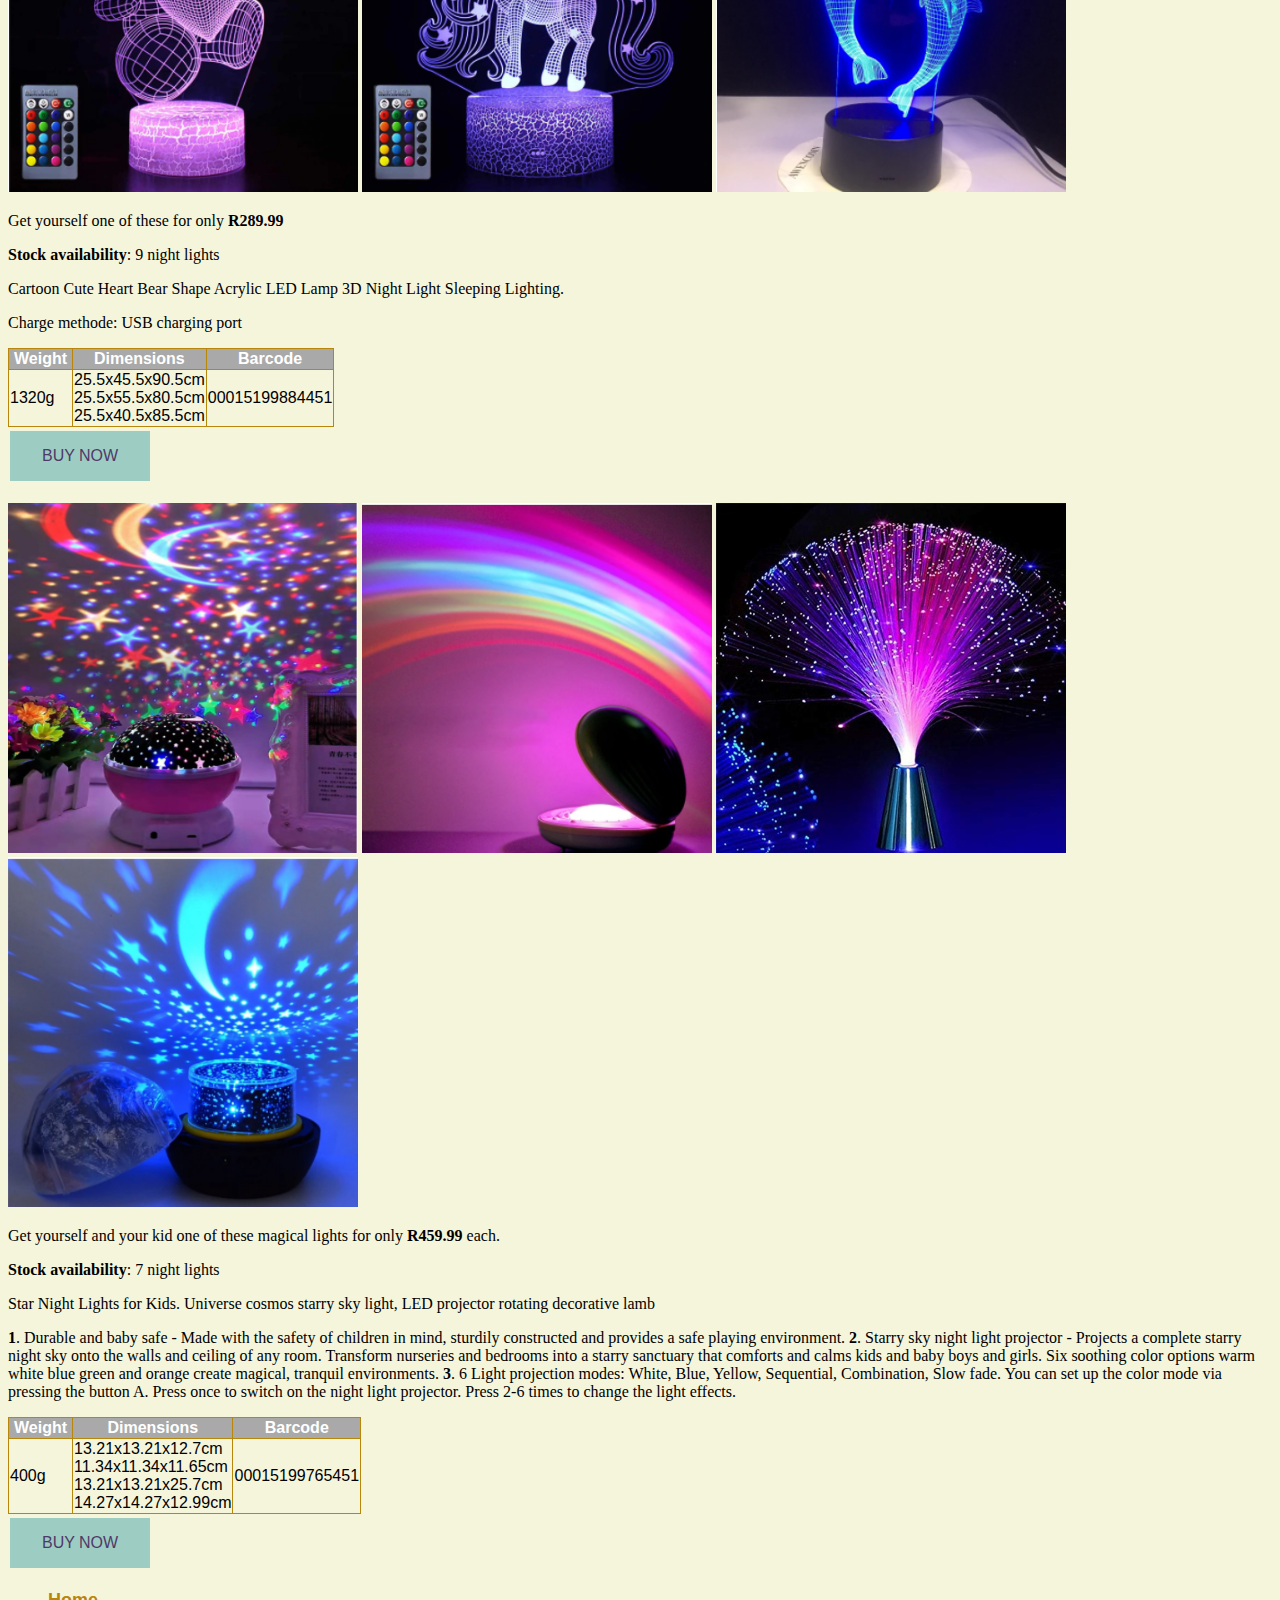
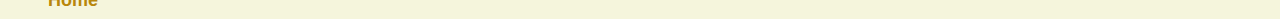
<file: night-lights.html>
<!DOCTYPE html>
<html>
      <head>
            <link rel="stylesheet" href="style.css">
      </head>
      <body style="background-color: beige">

          <div id="menu">
              <a href="index.html">Home</a> 
              <a href="about.html">About</a>
              <a href="contact.html">Contact us</a> 
          </div>
          
          <h1>Night lights</h1>
          
           <div class="gallery">
               <img src="nightlights/8c522218742ad6b8b9f8deb3ecc99d01.jpg" height="350", width="350"/>
               <img src="nightlights/Screenshot%20(87).png" height="350", width="350"/>
          </div>   
               <p>Get yourself one of these for only <b>R199.99</b></p>
               <p><b>Stock availability</b>: 11 night lights</p>
               <p>The Fantasee LED night is is made of Vinyl soft plastic , BPA free, eco-friendly.
               Adorable Shape: There are over 9 kinds of cute shape, Alpaca/Puppy/Moon/Star/Cloud/Dinosaur/Ghost/Swan/Unicorn, there must be one meets your style.
               Soft Brightness: Not too bright, Not too dim. Without disturbing your sleep, no heat from lamp, stays cool to the touch, safe for use in kids room.
               This night light suitable for kids, baby, camping, home decor. A wonderful gift for your children.
               Package include: 1x Nigh light (Batteries Included)</p>
               
        <table border="1">
          <tr>
            <th>Weight</th>
            <th>Dimensions</th>
            <th>Barcode</th>
          </tr>
          <tr>
            <td>900g<br/>1000g</td>
            <td>25.5x45.5x55.5cm<br/>19.5x31.5x40.5cm</td> 
            <td>00015166084455</td>
          </tr>
        </table><button type="button">BUY NOW</button>
               <br/> 
               <br/>
          <div class="gallery">
               <img src="nightlights/Screenshot%20(81).png" height="350", width="350"/>
               <img src="nightlights/Screenshot%20(82).png" height="350", width="350"/>
          </div>   
               <p>Get yourself one of these for only <b>R239.99</b></p>
               <p><b>Stock availability</b>: 3 night lights</p>
               <p>Cute strawberry and pineapple lamp.
               Perfect as decor or night light, perfect additon to any kids room or nursery etc.
               three modes: High, Middle and Low.</p>
               Made of washable silica gel. Charge methode: USB charging port.
               <br/><br/>
        <table border="1">
          <tr>
            <th>Weight</th>
            <th>Dimensions</th>
            <th>Barcode</th>
          </tr>
          <tr>
            <td>750g<br/>790g</td>
            <td>10.5x10.5x25.5cm<br/>10.5x10.5x30.5cm</td> 
            <td>00015130884455</td>
          </tr>
        </table><button type="button">BUY NOW</button>
               <br/>
               <br/>
          <div class="gallery">
               <img src="nightlights/Screenshot%20(84).png" height="350", width="350"/>
               <img src="nightlights/Screenshot%20(85).png" height="350", width="350"/>
               <img src="nightlights/Screenshot%20(86).png" height="350", width="350"/>
          </div>    
               <p>Get yourself one of these for only <b>R289.99</b></p>
               <p><b>Stock availability</b>: 9 night lights</p>
               <p>Cartoon Cute Heart Bear Shape Acrylic LED Lamp 3D Night Light Sleeping Lighting.</p>
               <p>Charge methode: USB charging port</p>
               
        <table border="1">
          <tr>
            <th>Weight</th>
            <th>Dimensions</th>
            <th>Barcode</th>
          </tr>
          <tr>
            <td>1320g</td>
            <td>25.5x45.5x90.5cm<br/>25.5x55.5x80.5cm<br/>25.5x40.5x85.5cm</td> 
            <td>00015199884451</td>
          </tr>
        </table>
            <button type="button">BUY NOW</button>
            <br/>
            <br/>
         <div class="gallery"> 
               <img src="nightlights/Screenshot%20(98).png" height="350", width="350"/>
               <img src="nightlights/Screenshot%20(99).png" height="350", width="350"/>
               <img src="nightlights/5ddb85ae1a6aa601140da2f2-large.jpg" height="350", width="350"/>
               <img src="nightlights/Screenshot%20(83).png" height="350", width="350"/>
          </div>   
               <p>Get yourself and your kid one of these magical lights for only <b>R459.99</b> each.</p>
               <p><b>Stock availability</b>: 7 night lights</p>
               <p>Star Night Lights for Kids. Universe cosmos starry sky light, LED projector rotating decorative lamb</p>
               <p><b>1</b>. Durable and baby safe - Made with the safety of children in mind, sturdily constructed and provides a safe playing environment.
               <b>2</b>. Starry sky night light projector - Projects a complete starry night sky onto the walls and ceiling of any room. Transform nurseries and bedrooms into a starry sanctuary that comforts and calms kids and baby boys and girls. Six soothing color options warm white blue green and orange create magical, tranquil environments. 
               <b>3</b>. 6 Light projection modes: White, Blue, Yellow, Sequential, Combination, Slow fade. You can set up the color mode via pressing the button A. Press once to switch on the night light projector. Press 2-6 times to change the light effects.</p>
               
        <table border="1">
          <tr>
            <th>Weight</th>
            <th>Dimensions</th>
            <th>Barcode</th>
          </tr>
          <tr>
            <td>400g</td>
            <td>13.21x13.21x12.7cm<br/>11.34x11.34x11.65cm<br/>13.21x13.21x25.7cm<br/>14.27x14.27x12.99cm</td> 
            <td>00015199765451</td>
          </tr>
        </table> 
            <button type="button">BUY NOW</button>
            <br/><br/>   
        <a href="index.html">Home</a>
      </body>
</html>
</file>
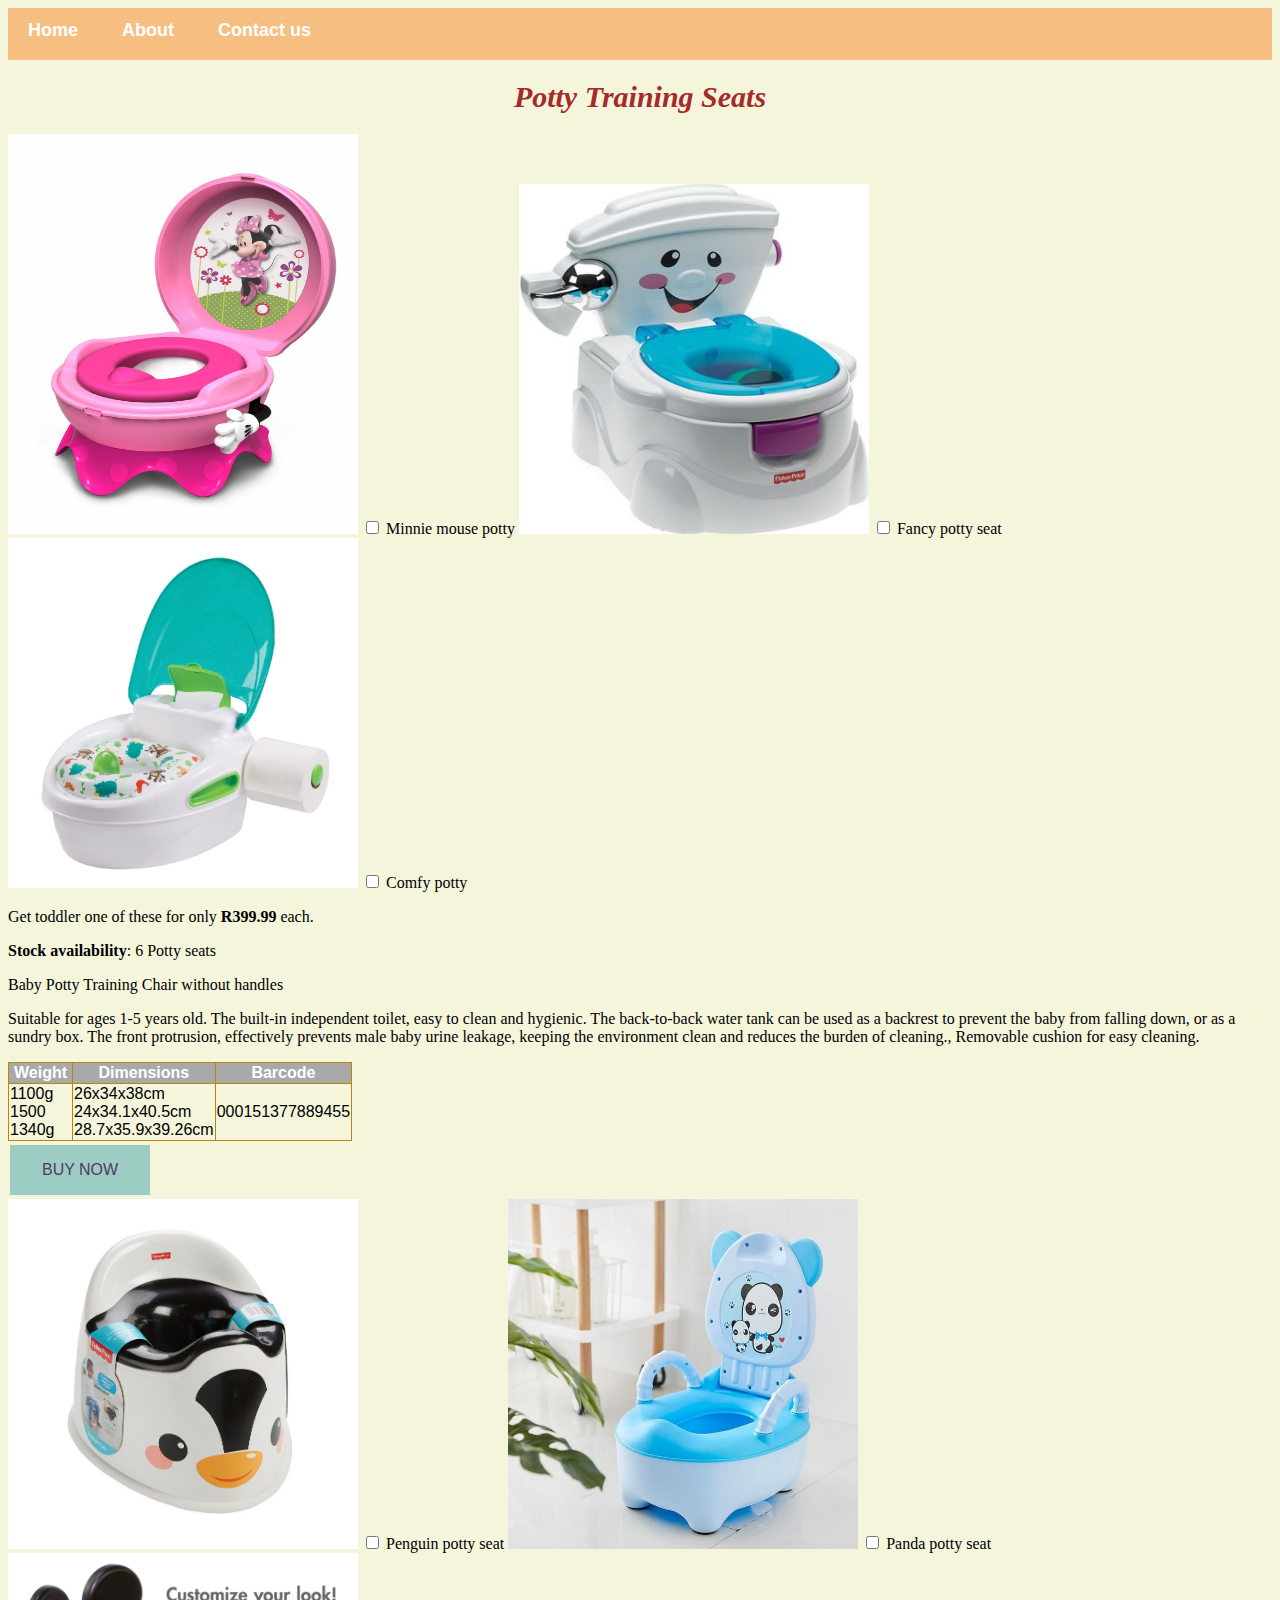
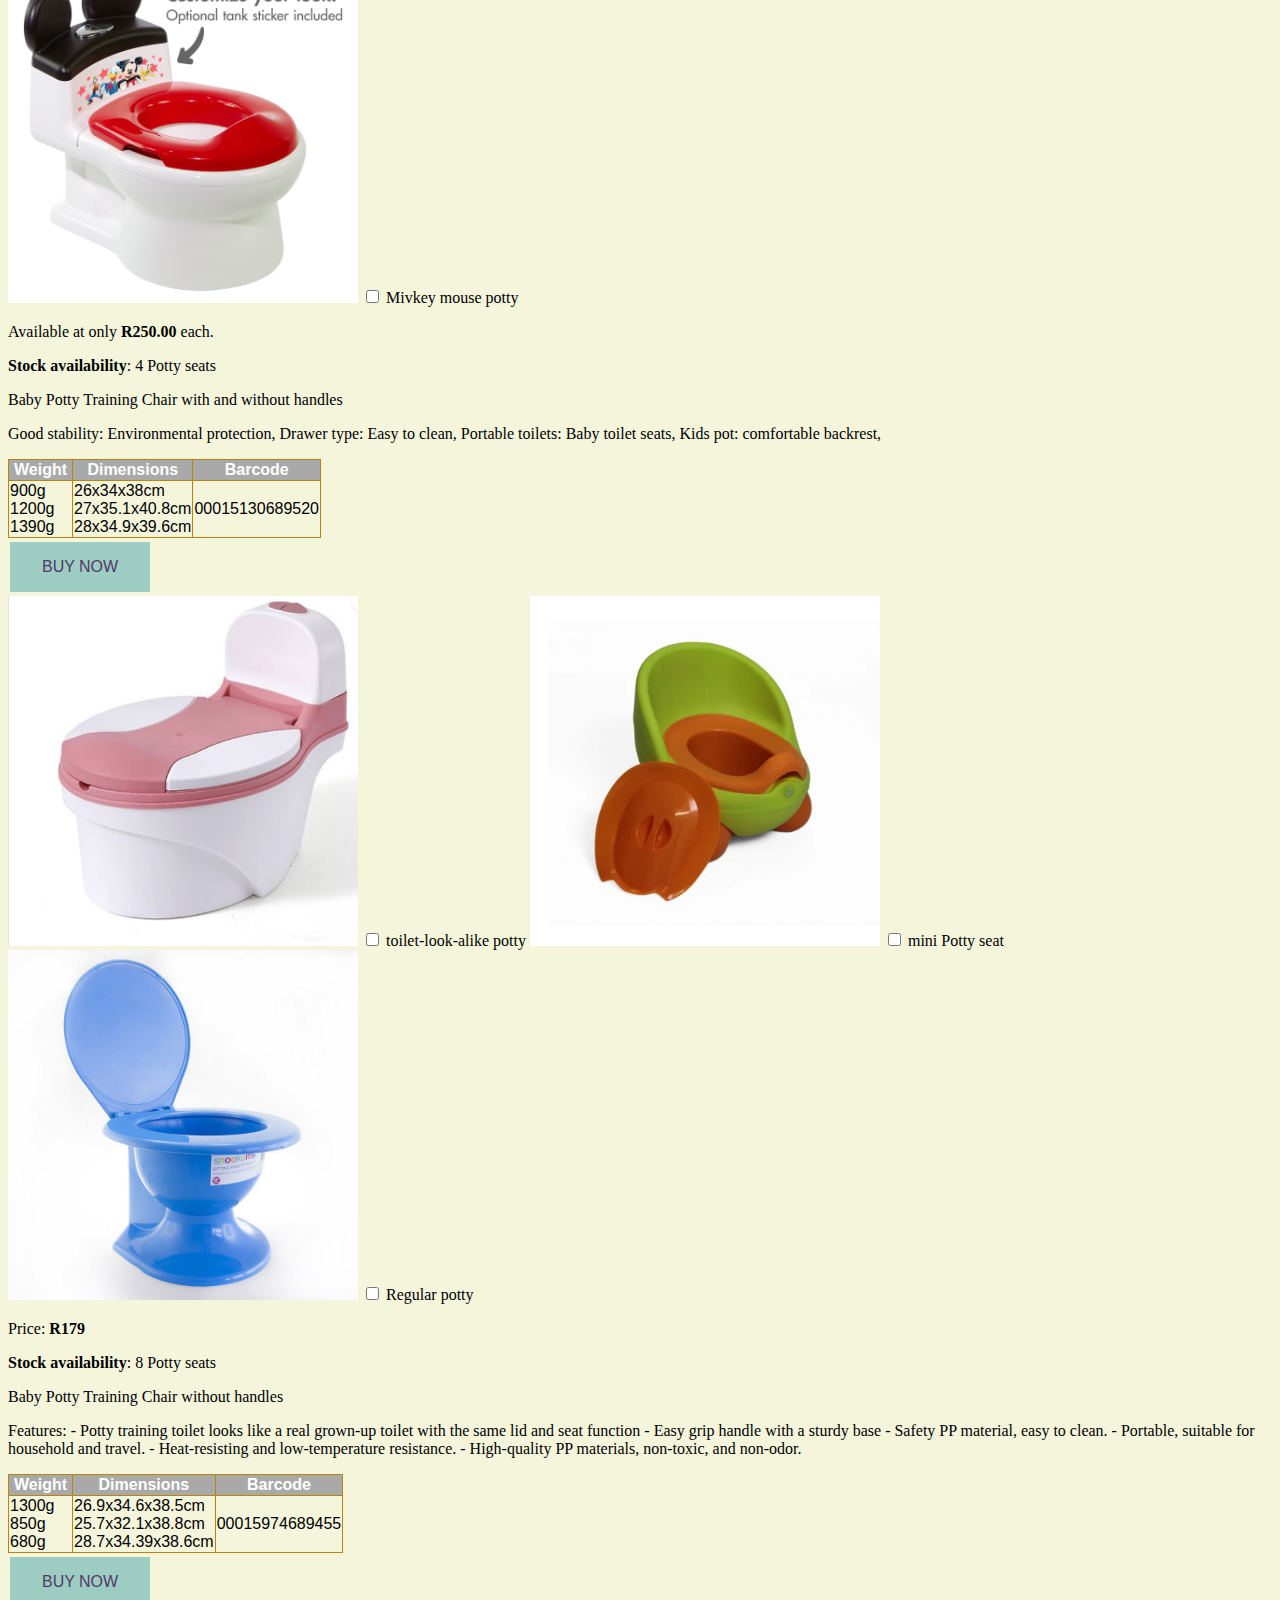
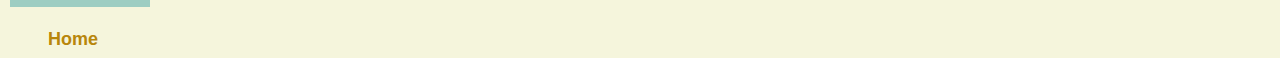
<file: potty-seats.html>
<!DOCTYPE html>
<html>
      <head>
            <link rel="stylesheet" href="style.css">
      </head>
      <body style="background-color: beige">

          <div id="menu">
              <a href="index.html">Home</a> 
              <a href="about.html">About</a>
              <a href="contact.html">Contact us</a> 
          </div>
          
          <h1>Potty Training Seats</h1>
          
           <div class="gallery">
               <img src="pottytraining.seats/minnie_mouse_potty_system%20(1).jpg" height="400", width="350"/>
               <input type="checkbox" name="toilet-seats" id="potty seat" />
               <label for="potty seat">Minnie mouse potty</label>
               <img src="pottytraining.seats/preview.blwn-3360-g210.0.jpg" height="350", width="350"/>
                <input type="checkbox" name="toilet-seats" id="potty seat" />
               <label for="potty seat">Fancy potty seat</label>
               <img src="pottytraining.seats/01291411436-500.jpg" height="350", width="350"/>
               <input type="checkbox" name="toilet-seats" id="potty seat" />
               <label for="potty seat">Comfy potty</label>
          </div>   
               <p>Get toddler one of these for only <b>R399.99</b> each.</p>
               <p><b>Stock availability</b>: 6 Potty seats</p>
               <p>Baby Potty Training Chair without handles</p>
               <p>Suitable for ages 1-5 years old. The built-in independent toilet, easy to clean and hygienic. The back-to-back water tank can be used as a backrest to prevent the baby from falling down, or as a sundry box. The front protrusion, effectively prevents male baby urine leakage, keeping the environment clean and reduces the burden of cleaning., Removable cushion for easy cleaning.</p>
               
        <table border="1">
          <tr>
            <th>Weight</th>
            <th>Dimensions</th>
            <th>Barcode</th>
          </tr>
          <tr>
            <td>1100g<br/>1500<br/>1340g</td>
            <td>26x34x38cm<br>24x34.1x40.5cm<br>28.7x35.9x39.26cm<br></td> 
            <td>000151377889455</td>
          </tr>
        </table> 
               <button type="button">BUY NOW</button>
               <br/>
          <div class="gallery">
               <img src="pottytraining.seats/0887961728460-1-zoom.jpg" height="350", width="350"/>
                <input type="checkbox" name="toilet-seats" id="potty seat" />
               <label for="potty seat">Penguin potty seat</label>
               <img src="pottytraining.seats/0a87245319d33148562110592ec33a63.jpg" height="350", width="350"/>
               <input type="checkbox" name="toilet-seats" id="potty seat" />
               <label for="potty seat">Panda potty seat</label>
               <img src="pottytraining.seats/610858f4-b277-4c32-abf0-eb4a860acee2_1.2042c313cae2498ac9c523f9dcb7571e.jpeg" height="350", width="350"/>
               <input type="checkbox" name="toilet-seats" id="potty seat" />
               <label for="potty seat">Mivkey mouse potty</label>
          </div>   
               <p>Available at only <b>R250.00</b> each.</p>
               <p><b>Stock availability</b>: 4 Potty seats</p>
               <p>Baby Potty Training Chair with and without handles</p>
               <p>Good stability: Environmental protection, Drawer type: Easy to clean, Portable toilets: Baby toilet seats, Kids pot: comfortable backrest,</p>
               
        <table border="1">
          <tr>
            <th>Weight</th>
            <th>Dimensions</th>
            <th>Barcode</th>
          </tr>
          <tr>
            <td>900g<br/>1200g<br/>1390g</td>
            <td>26x34x38cm<br>27x35.1x40.8cm<br>28x34.9x39.6cm<br></td> 
            <td>00015130689520</td>
          </tr>
        </table>
               <button type="button">BUY NOW</button>
               <br/>
           <div class="gallery">    
               <img src="pottytraining.seats/Screenshot%20(91).png" height="350", width="350"/>
               <input type="checkbox" name="toilet-seats" id="potty seat" />
               <label for="potty seat">toilet-look-alike potty</label>
               <img src="pottytraining.seats/Screenshot%20(90).png" height="350", width="350"/>
               <input type="checkbox" name="toilet-seats" id="potty seat" />
               <label for="potty seat">mini Potty seat</label>
               <img src="pottytraining.seats/6001911047355-1-zoom.jpg" height="350", width="350"/>
                <input type="checkbox" name="toilet-seats" id="potty seat" />
               <label for="potty seat">Regular potty</label>
           </div>
               <p>Price: <b>R179</b></p>
               <p><b>Stock availability</b>: 8 Potty seats</p>
               <p>Baby Potty Training Chair without handles</p>
               <p>Features: 
                  - Potty training toilet looks like a real grown-up toilet with the same lid and seat function
                  - Easy grip handle with a sturdy base
                  - Safety PP material, easy to clean. 
                  - Portable, suitable for household and travel. 
                  - Heat-resisting and low-temperature resistance. 
                  - High-quality PP materials, non-toxic, and non-odor.</p>
               
        <table border="1">
          <tr>
            <th>Weight</th>
            <th>Dimensions</th>
            <th>Barcode</th>
          </tr>
          <tr>
            <td>1300g<br/>850g<br/>680g</td>
            <td>26.9x34.6x38.5cm<br>25.7x32.1x38.8cm<br>28.7x34.39x38.6cm<br></td> 
            <td>00015974689455</td>
          </tr>
        </table>
            <button type="button">BUY NOW</button>
            <br/> <br>  
        <a href="index.html">Home</a>
      </body>
</html>
</file>
<file: style.css>
#menu{
      width: 100%;
      height: 40px;
      background-color: #F7BE81;
      padding-top: 12px;
}

#menu a{
    color: #ffffff;
    font-family: Helvetica, sans-serif;
    font-size: 18px;
    text-decoration: none;
    font-weight: 800;
    padding-left: 20px;
    padding-right: 20px;
    
}
#menu a:hover{
    color: #61380B;
}

h1{
    font-family: impact, fantasy;
    font-size: 30px;
    color: brown;
    font-style: italic;
    text-align: center;   
}

a{
 color: darkgoldenrod;
    font-family: Helvetica, sans-serif;
    font-size: 18px;
    text-decoration: none;
    font-weight: 800;
    padding-left: 40px;   
}

button {
  border: none;
  color: #4F3968;
  background-color: #9DCDC2;   
  padding: 16px 32px;
  text-align: center;
  display: inline-block;
  font-size: 16px;
  margin: 4px 2px;
  transition-duration: 0.4s;
  cursor: pointer;
}

button:hover {
  background-color: #56C4A5;
  color: #4F3968;
  border: 2px solid #4E7A6E;
}

table{
    font-family: Helvetica, sans-serif;
    border-collapse: collapse;
    border-width: 1px;
    border-style: solid;
    border-color: darkgoldenrod;
}

th{
    font-weight: 800;
    background-color: darkgray;
    color: #ffffff;
    padding-left: 5px;
    padding-right: 5px;
}
</file>
